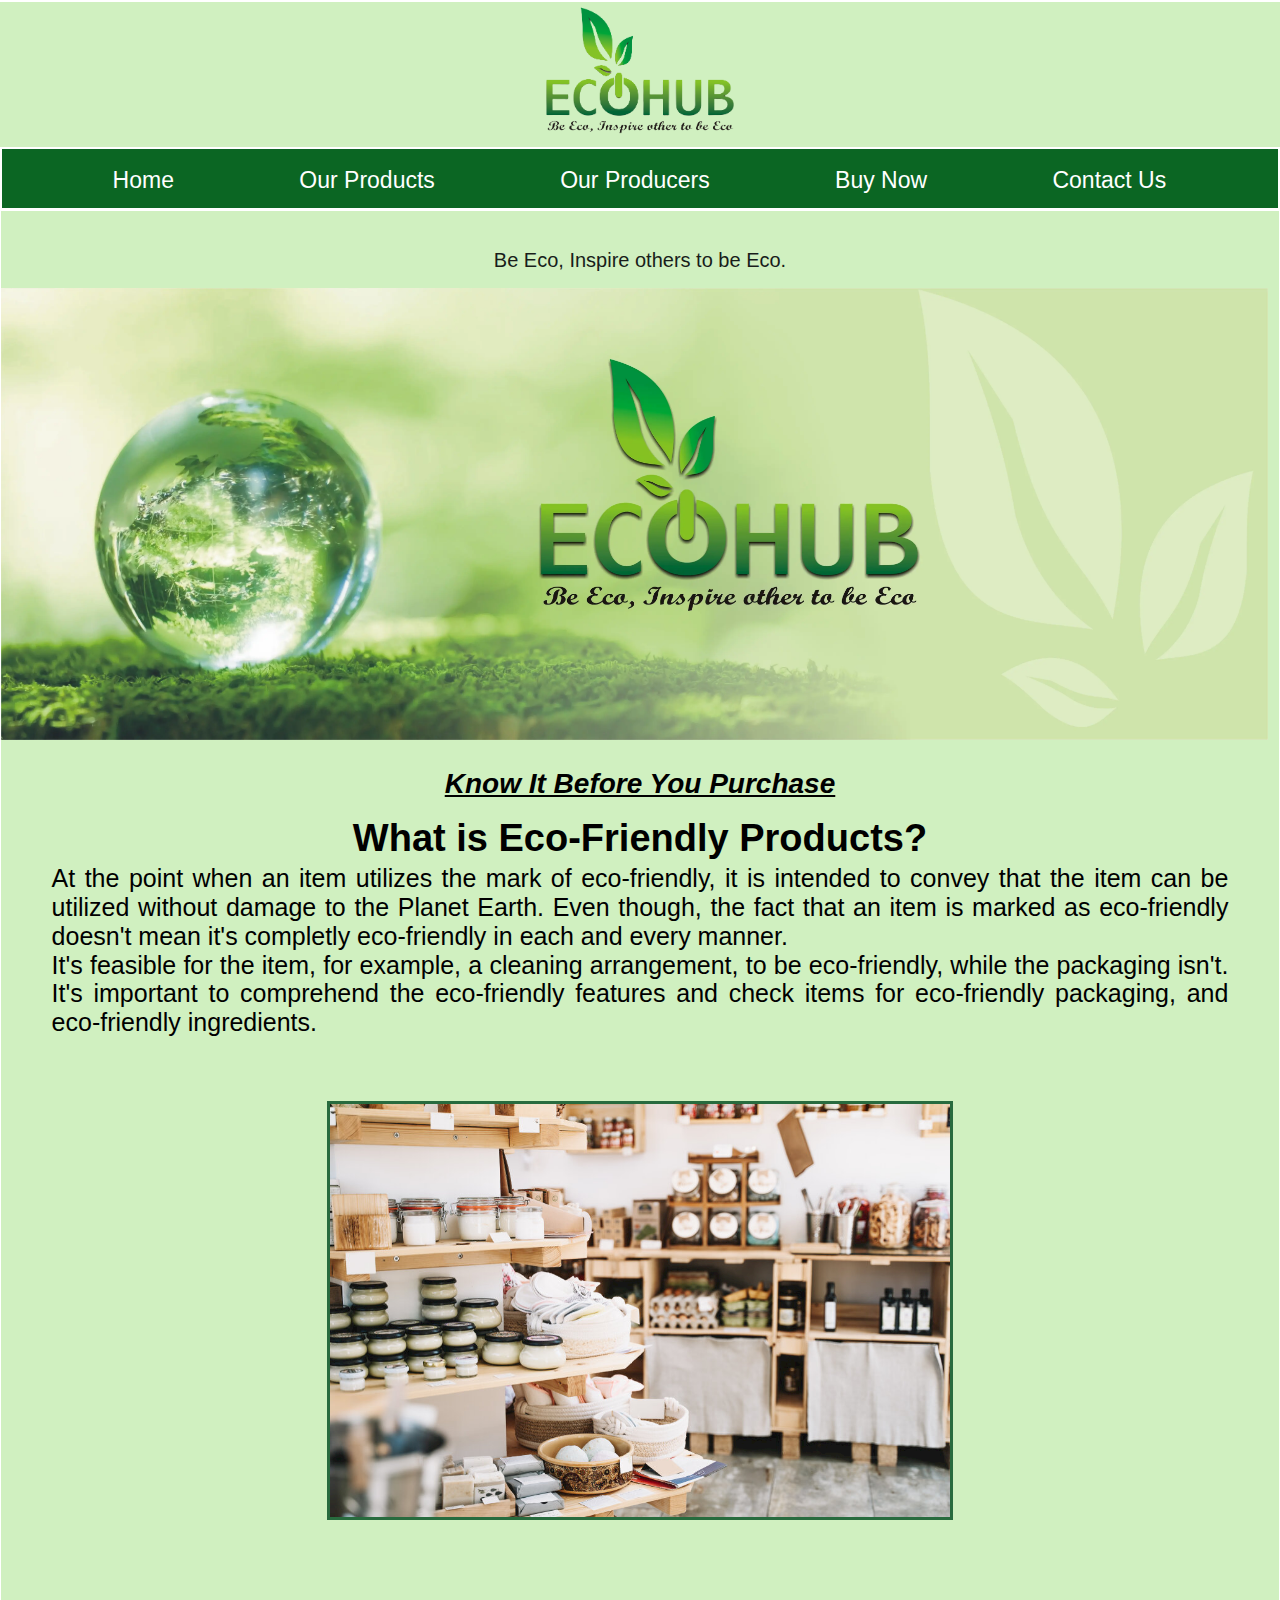
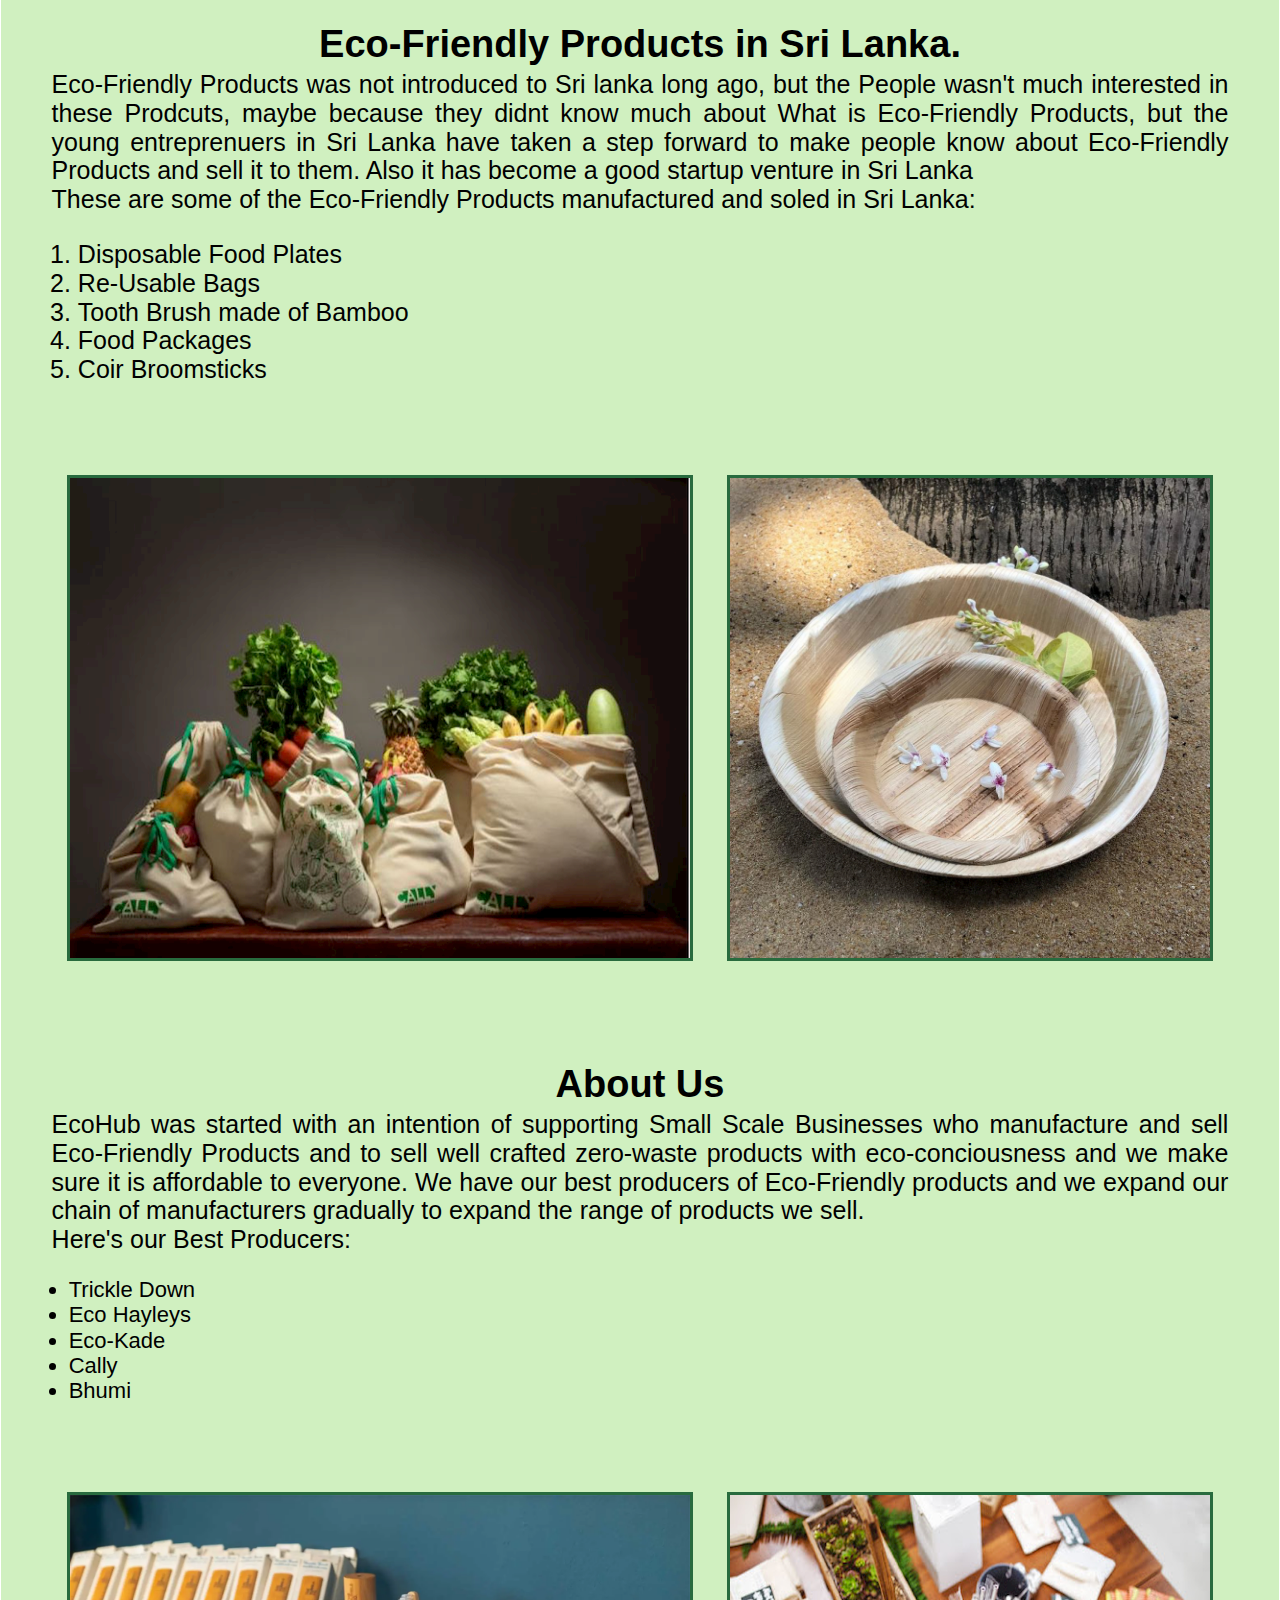
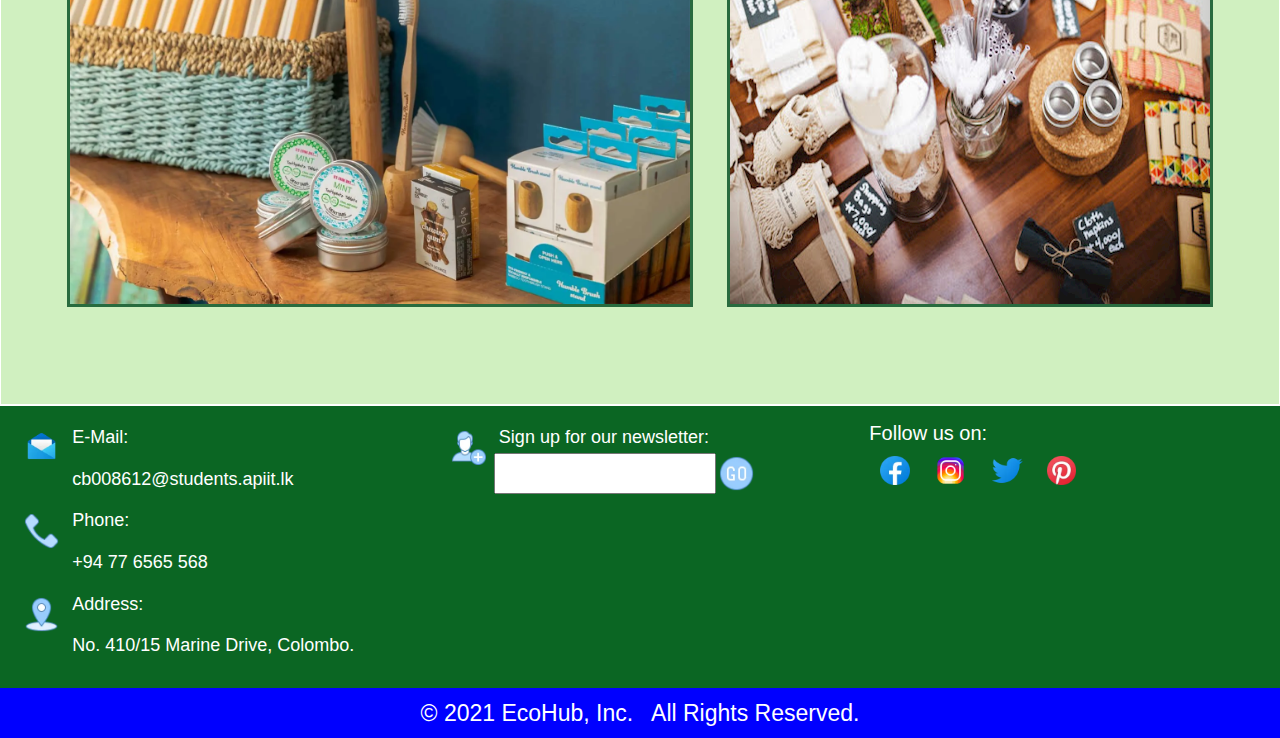
<file: index.html>
<!doctype html>
<html lang="en">
  <head>
    <meta charset="utf-8">
    <meta name="viewport" content="width=device-width, initial-scale=1">
    <meta name="description" content="This site is about Eco-Friendly Products for home needs">
    <title>EcoHub</title>
    <link rel="stylesheet" href="Styling/styles.css">
    <link rel="stylesheet" href="Styling/normalize.css">
    <link rel="apple-touch-icon" sizes="180x180" href="./Images/apple-touch-icon.png">
    <link rel="icon" type="image/png" sizes="32x32" href="./Images/favicon-32x32.png">
    <link rel="icon" type="image/png" sizes="16x16" href="./Images/favicon-16x16.png">
    <link rel="manifest" href="manifest.json">
    <link rel="mask-icon" href="./Images/safari-pinned-tab.svg" color="#1e4c00">
    <link rel="shortcut icon" href="./Images/favicon.ico">
    <meta name="msapplication-TileColor" content="#00a300">
    <meta name="msapplication-config" content="./Images/browserconfig.xml">
    <meta name="theme-color" content="#ffffff">    
  </head>

<body>
    <header>
      <div id="logo">
        <img src="Images/Eco l.png" alt="LogoEcoHub" id="logo">
      </div>        
    </header>
    <nav class="mainNav">
      <ul>
        <li><a href="index.html"><span class="navText">Home</span></a></li>
        <li><a href="products.html"><span class="navText">Our Products</span></a></li>
        <li class="drop_button" >
          <div class="dropdown_nav">
            <a href="producers.html"><span class="navText">Our Producers</span></a>
            <div class="dropdown-box">
              <a href="css1.html">CSS I</a>
              <a href="css2.html">CSS II</a>
            </div>
          </div>
        </li>
        <li><a href="buynow.html"><span class="navText">Buy Now</span></a></li>
        <li><a href="contactUs.html"><span class="navText">Contact Us</span></a></li>
      </ul>
    </nav>
    <section class="container">
      <div class="slogan">
        <label>Be Eco, Inspire others to be Eco.</label>
      </div>
      <div><img src="./Images/Eco original.webp"  class="banner" srcset="./Images/Eco4950.webp 1x, ./Images/Eco5150.webp 2x, ./Images/Eco5350.webp 3x" alt="main banner"></div>
        <h2 id="subhead"><u>Know It Before You Purchase</u></h2>
      <div class="main_container">
        <div class="container">
          <h3 class="sub">What is Eco-Friendly Products?</h3>
          <p class="para">At the point when an item utilizes the mark of eco-friendly, it is intended to convey that the item can be utilized without damage to the Planet Earth. Even though, the fact that an item is marked as eco-friendly doesn't mean it's completly eco-friendly in each and every manner.</p>
          <p class="para">It's feasible for the item, for example, a cleaning arrangement, to be eco-friendly, while the packaging isn't. It's important to comprehend the eco-friendly features and check items for eco-friendly packaging, and eco-friendly ingredients.</p>
          <div class="img_box">
            <img src="./Images/home eco.webp" alt="eco products" class="imgpg">
          </div>
        </div>
      </div>
        <div class="container">
          <h3 class="sub">Eco-Friendly Products in Sri Lanka.</h3>
          <p class="para">Eco-Friendly Products was not introduced to Sri lanka long ago, but the People wasn't much interested in these Prodcuts, maybe because they didnt know much about What is Eco-Friendly Products, but the young entreprenuers in Sri Lanka have taken a step forward to make people know about Eco-Friendly Products and sell it to them. Also it has become a good startup venture in Sri Lanka</p>
          <p class="para">These are some of the Eco-Friendly Products manufactured and soled in Sri Lanka: </p>
          <ol>
            <li>Disposable Food Plates</li>
            <li>Re-Usable Bags</li>
            <li>Tooth Brush made of Bamboo</li>
            <li>Food Packages</li>
            <li>Coir Broomsticks</li>
          </ol>
          <div class="img_box">
            <img src="./Images/reusablebags.webp" alt="eco products sl" class="imgpg">
            <img src="./Images/disposableplates.webp" alt="eco products sl" class="imgpg">
          </div>
        </div>
        <div class="container">
          <h3 class="sub">About Us</h3>
          <p class="para">EcoHub was started with an intention of supporting Small Scale Businesses who manufacture and sell Eco-Friendly Products and to sell well crafted zero-waste products with eco-conciousness and we make sure it is affordable to everyone. We have our best producers of Eco-Friendly products and we expand our chain of manufacturers gradually to expand the range of products we sell.</p>
          <p class="para">Here's our Best Producers: </p>
          <ul>
            <li>Trickle Down</li>
            <li>Eco Hayleys</li>
            <li>Eco-Kade</li>
            <li>Cally</li>
            <li>Bhumi</li>
          </ul>
          <div class="img_box">
            <img src="./Images/eco products.webp" alt="eco products sl" class="imgpg">
            <img src="./Images/eco products1.webp" alt="eco products sl" class="imgpg">
          </div>
        </div>
    </section>
    <footer class="fcontainer">
    <!--Enquiries-->
    <div class="fsub_container">
      <div class="contacts">
        <img src="./Images/email.webp" class="footerdec" alt="email">
            <div class="contacts_sub">
              <p class="ftext">E-Mail: </p>
              <a href="mailto:cb008612@students.apiit.lk" target="blank"><p><span class="ftext">cb008612@students.apiit.lk</span></p></a>
            </div>
      </div>
      <div class="contacts">
        <img src="./Images/phone.webp" class="footerdec" alt="phone">
            <div class="contacts_sub">
              <p class="ftext">Phone: </p>
              <a href="tel:+94776565568"><p><span class="ftext">+94 77 6565 568</span></p></a>
            </div>
      </div>
      <div class="contacts">
        <img src="./Images/address.webp" class="footerdec" alt="address">
          <div class="contacts_sub">
            <p class="ftext">Address: </p>
            <a href="https://www.google.lk/maps/place/Maxence+Apartments/@6.905472,79.8500067,19z/data=!4m5!3m4!1s0x3ae2595da18e6515:0xe7c496a3995bcfba!8m2!3d6.9059141!4d79.8505647" target="blank"><p><span class="ftext">No. 410/15 Marine Drive, Colombo.</span></p></a>
          </div>
      </div>
    </div>
    <!--Sign up form-->
    <div class="fsub_container">
      <div class="contacts">
        <img src="./Images/add-reminder.webp" class="footerdec" alt="reminder">
            <div class="contacts_sub">
              <p class="ftext">Sign up for our newsletter: </p>
              <div class="contacts">
                <input type="email" name="email">
                <input type="image" src="./Images/submit.webp" class="submit_button" alt="Signupbutton">
              </div>
            </div>
      </div>
  </div>
<!--This tag follows on div tag (Social Media)-->
    <div class="fsub_container">
      <div class="follow_us contacts mob_contacts">
        <p class="followtext">Follow us on:</p>
        <div class="icon_seg">
          <a href="https://www.facebook.com" target="blank"><img src="./Images/fb.webp" class="fsocial" alt="fb"></a>
          <a href="https://www.instagram.com" target="blank"><img src="./Images/insta.webp" class="fsocial" alt="instagram"></a>
          <a href="https://twitter.com/twitt_login?lang=en" target="blank"><img src="./Images/twitter.webp" class="fsocial" alt="twitter"></a>
          <a href="https://www.pinterest.com" target="blank"><img src="./Images/pinterest.webp" class="fsocial" alt="pinterest"></a>
        </div>
      </div>
    </div> 
             <!-- 
               <-URL Links Images and Icons->
                1. Pexels -(https://www.pexels.com/)
                2. Pixabay -(https://pixabay.com/)
                3. Flickr -(https://www.flickr.com/)
                4. Getty Images -(https://www.gettyimages.com/resources/embed)
                5. icons8 -(https://icons8.com)
                6. Free Images -(https://www.freeimages.com/)
                7. Unplash -(https://unsplash.com/)
              -->
              <!-- Name: Mohamed Thahir Aashiq Ahmed -->
              <!-- Phone: 077 8989 98 2 -->
    </footer>
      <div class="patent">
        <p>&copy; 2021 EcoHub, Inc. &nbsp; All Rights Reserved.</p>
      </div>
</body>
</file>
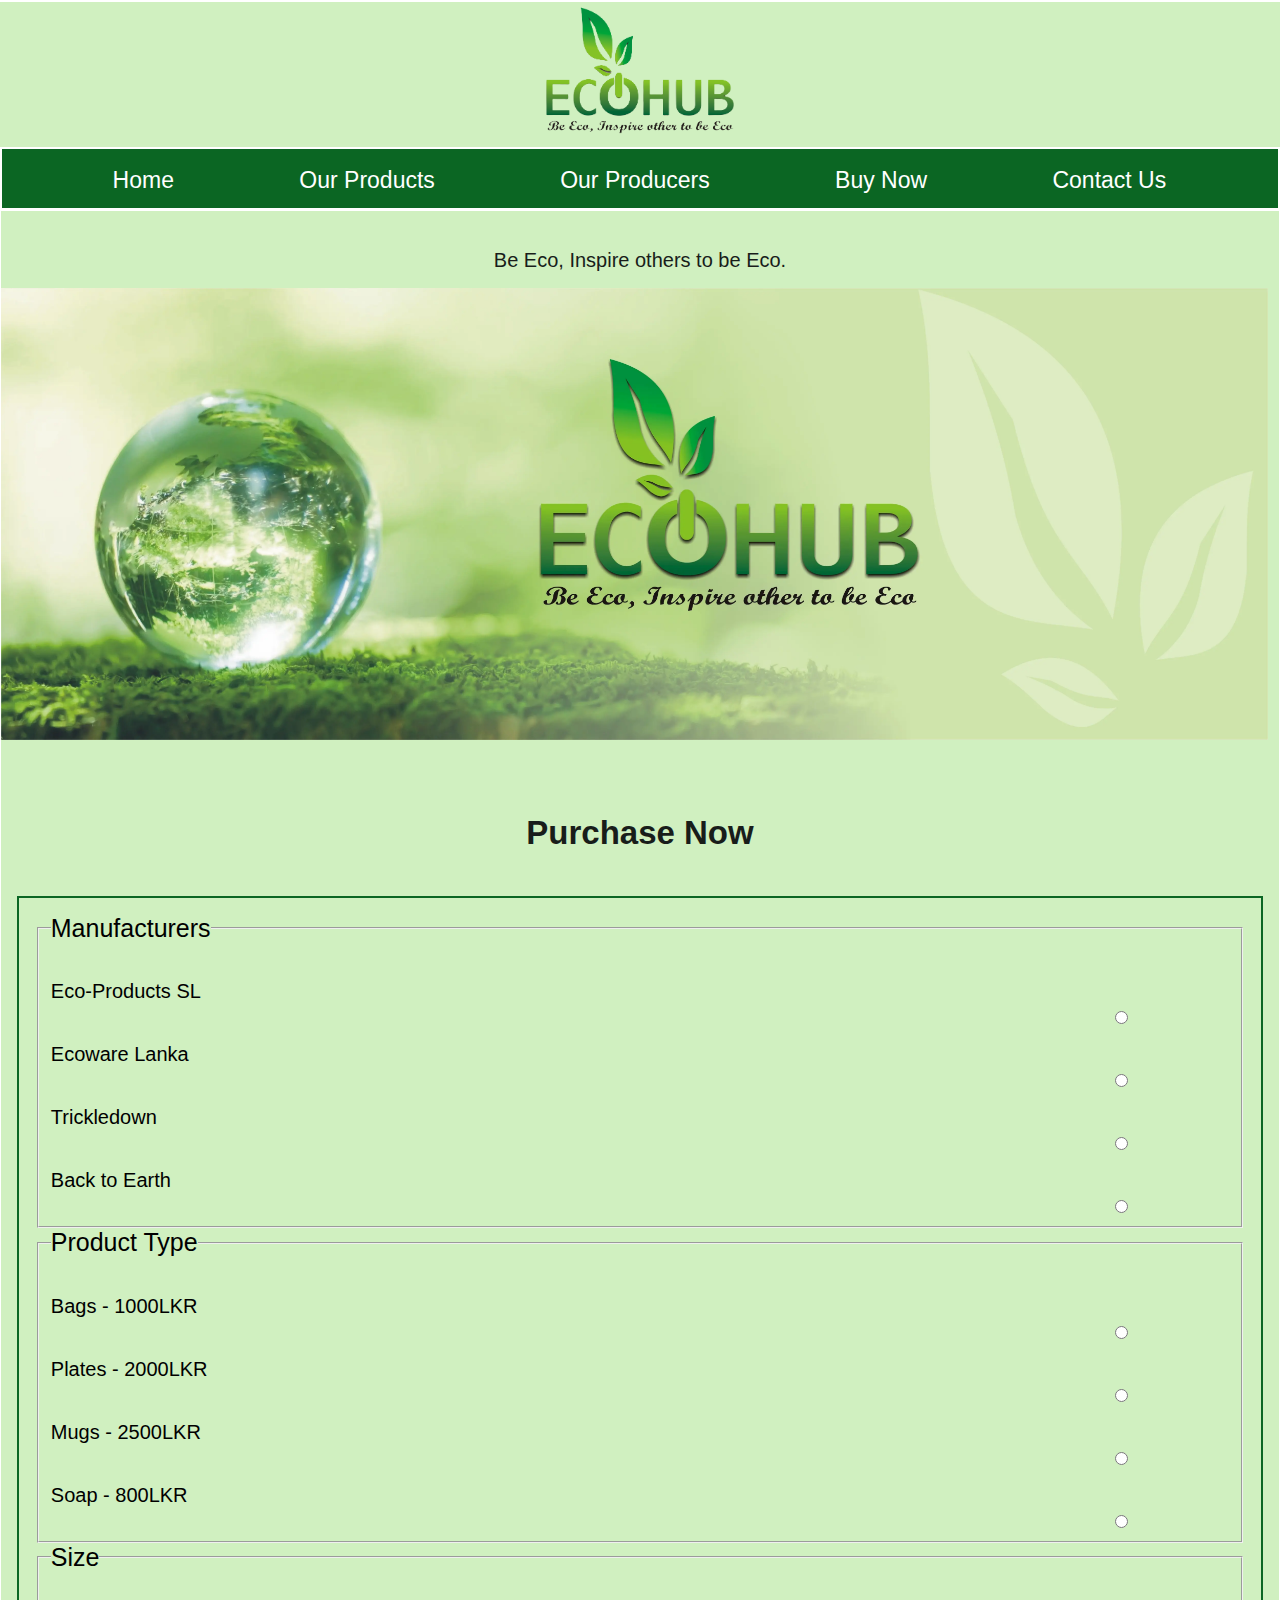
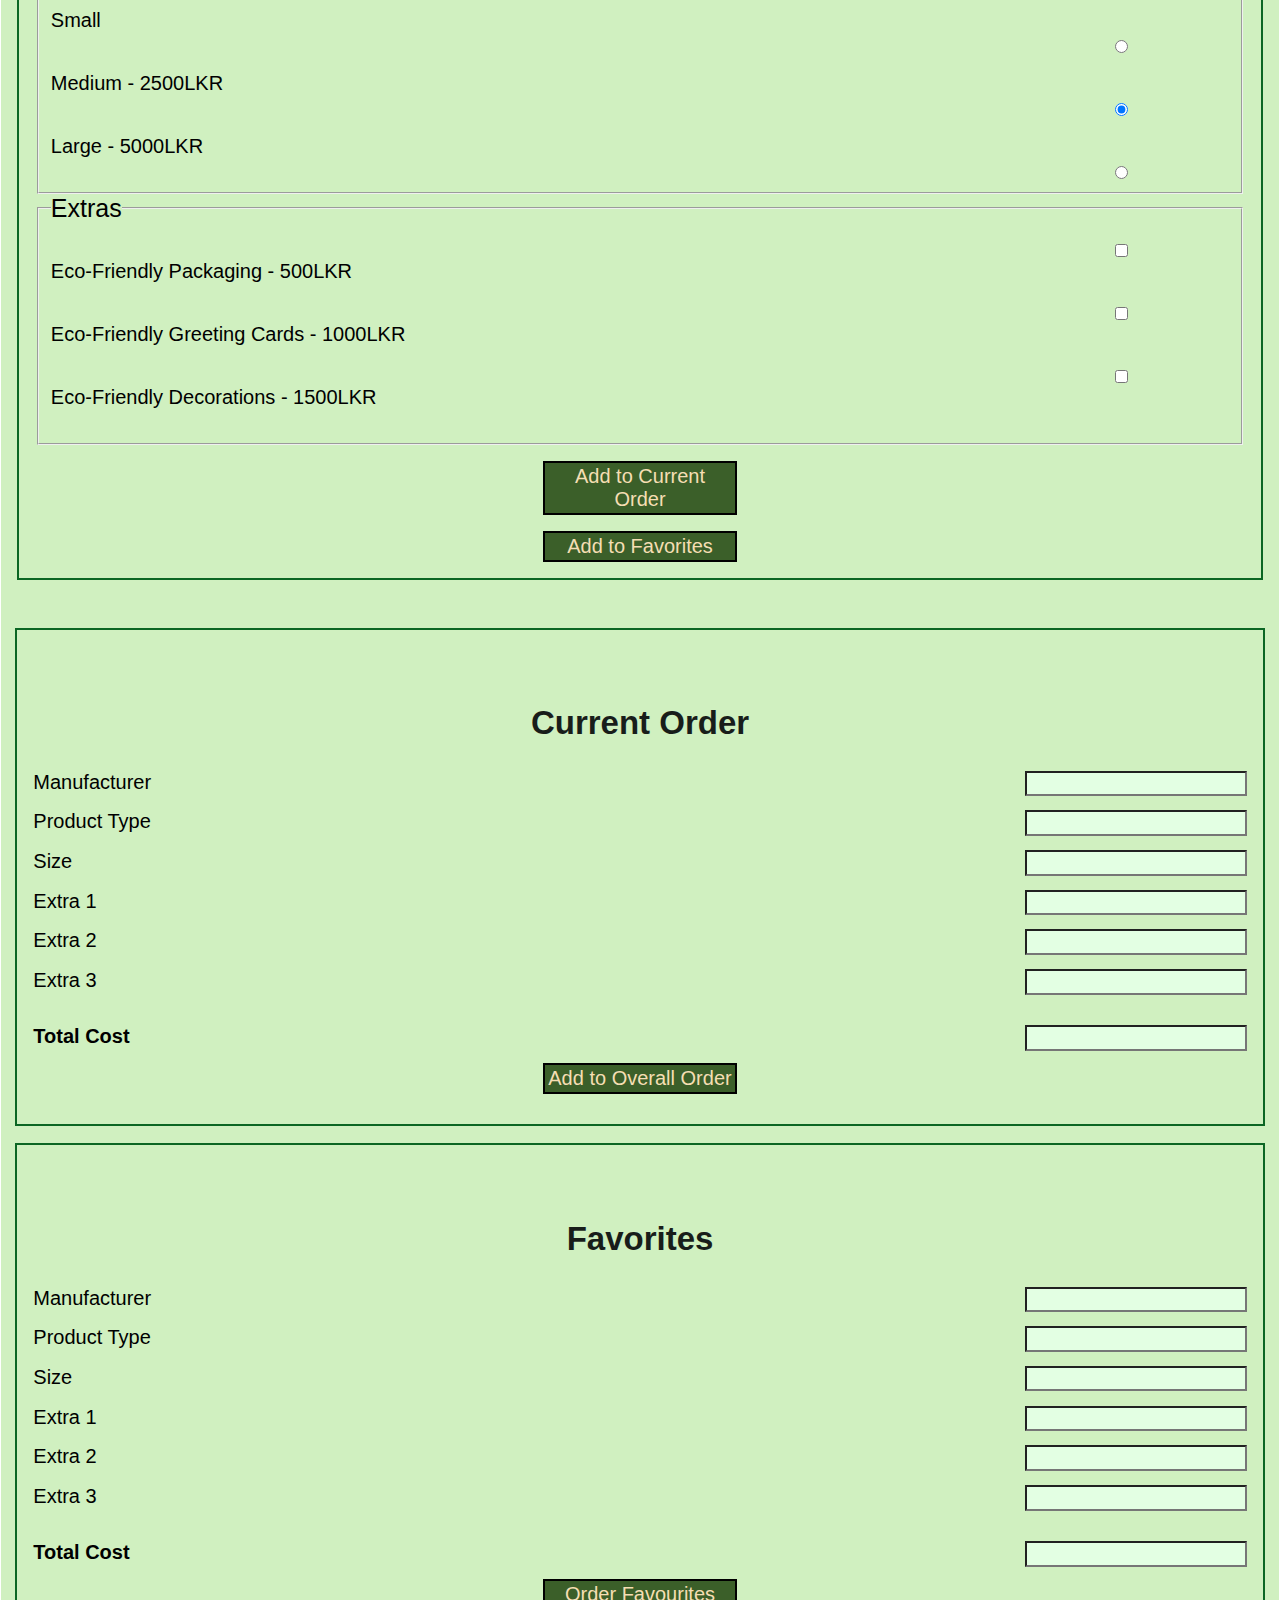
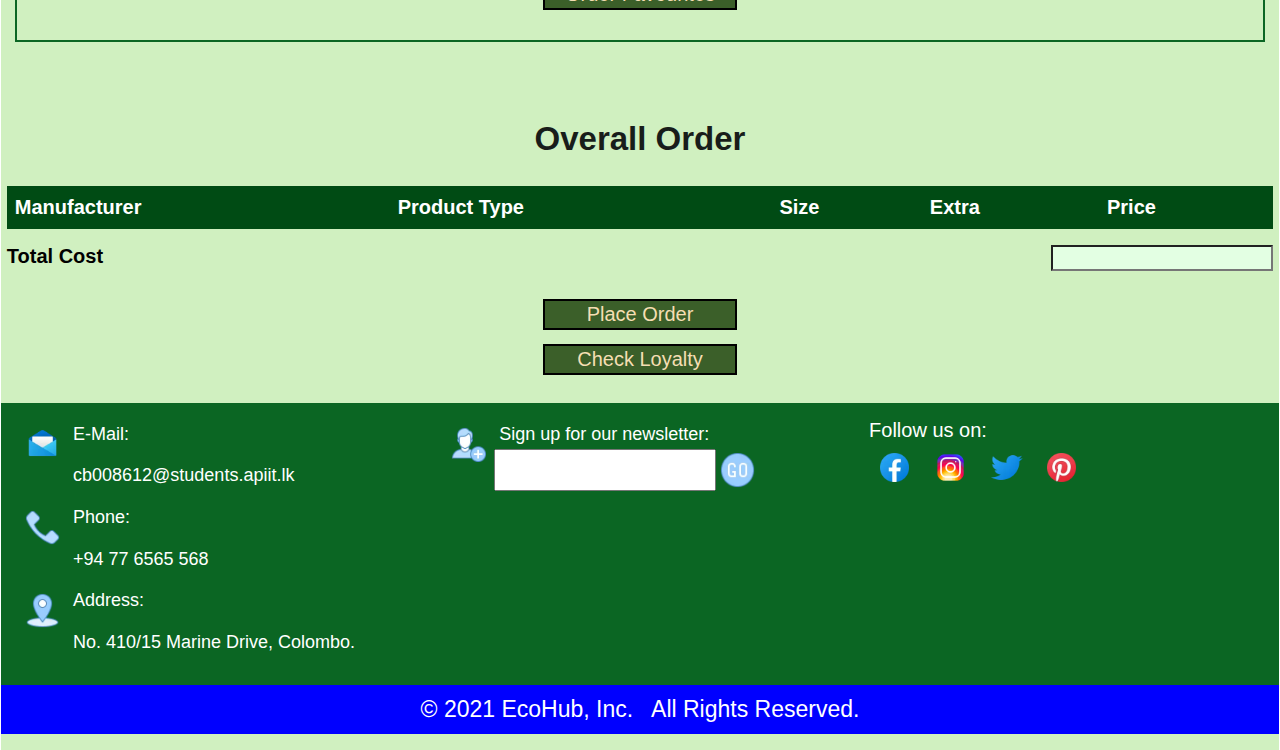
<file: buynow.html>
<!doctype html>
<html lang="en">
  <head>
    <meta charset="utf-8">
    <meta name="viewport" content="width=device-width, initial-scale=1">
    <meta name="description" content="This site is about Eco-Friendly Products for home needs">
    <title>EcoHub</title>
    <link rel="stylesheet" href="Styling/styles.css">
    <link rel="stylesheet" href="Styling/normalize.css">
    <link rel="apple-touch-icon" sizes="180x180" href="./Images/apple-touch-icon.png">
    <link rel="icon" type="image/png" sizes="32x32" href="./Images/favicon-32x32.png">
    <link rel="icon" type="image/png" sizes="16x16" href="./Images/favicon-16x16.png">
    <link rel="manifest" href="manifest.json">
    <link rel="mask-icon" href="./Images/safari-pinned-tab.svg" color="#1e4c00">
    <link rel="shortcut icon" href="./Images/favicon.ico">
    <meta name="msapplication-TileColor" content="#00a300">
    <meta name="msapplication-config" content="./Images/browserconfig.xml">
    <meta name="theme-color" content="#ffffff">    
  </head>
  <body>
    <div>
      <header>
        <div id="logo">
          <img src="Images/Eco l.png" alt="logo" id="logo">
        </div>        
      </header>
      <nav class="mainNav">
        <ul>
        <li><a href="index.html"><span class="navText">Home</span></a></li>
        <li><a href="products.html"><span class="navText">Our Products</span></a></li>
        <li class="drop_button" >
          <div class="dropdown_nav">
            <a href="producers.html"><span class="navText">Our Producers</span></a>
              <div class="dropdown-box">
                <a href="css1.html">CSS I</a>
                <a href="css2.html">CSS II</a>
              </div>
          </div>
        </li>
        <li><a href="buynow.html"><span class="navText">Buy Now</span></a></li>
        <li><a href="contactUs.html"><span class="navText">Contact Us</span></a></li>
        </ul>
      </nav>
        <div class="container">
          <div class="slogan">
            <label>Be Eco, Inspire others to be Eco.</label>
          </div>
          <div><img src="./Images/Eco original.webp"  class="banner" srcset="./Images/Eco4950.webp 1x, ./Images/Eco5150.webp 2x, ./Images/Eco5350.webp 3x" alt="main banner"></div>
          <div class="buynow">
            <div class="container"><h3 class="slogan">Purchase Now</h3></div>
          <form class="fullform">
            <fieldset>
              <legend class="formflex">Manufacturers</legend>
              <p>
                <label>Eco-Products SL</label>
                <input type="radio" id="epsl" name="manufacturers" value="Eco-Products SL">
              </p>
              <p>
                <label>Ecoware Lanka</label>
                <input type="radio" id="ewl" name="manufacturers" value="Ecoware Lanka">
              </p>
              <p>
                <label>Trickledown</label>
                <input type="radio" id="td" name="manufacturers" value="Trickledown">
              </p>
              <p>
                <label>Back to Earth</label>
                <input type="radio" id="bte" name="manufacturers" value="Back to Earth">
              </p>
            </fieldset>
            <fieldset class="formflex">
              <legend>Product Type</legend>
              <p>
                <label>Bags - 1000LKR</label>
                <input type="radio" id="bg" name="products" value="Bags">
              </p>
              <p>
                <label>Plates - 2000LKR</label>
                <input type="radio" id="plt" name="products" value="Plates">
              </p>
              <p>
                <label>Mugs - 2500LKR</label>
                <input type="radio" id="mg" name="products" value="Mugs">
              </p>
              <p>
                <label>Soap - 800LKR</label>
                <input type="radio" id="sp" name="products" value="Soap">
              </p>
            </fieldset>
            <fieldset class="formflex">
              <legend>Size</legend>
              <p>
                <label>Small</label>
                <input type="radio" id="sml" name="size" value="Small">
              </p>
              <p>
                <label>Medium - 2500LKR</label>
                <input type="radio" id="mdm" name="size" value="Medium" checked>
              </p>
              <p>
                <label>Large - 5000LKR</label>
                <input type="radio" id="lrg" name="size" value="Large">
              </p>
            </fieldset>
            <fieldset class="formflex">
              <legend>Extras</legend>
              <p>  
                <input type="checkbox" id="efp" name="ext1" value="Eco-Friendly Packaging">
                <label>Eco-Friendly Packaging - 500LKR</label>   
              </p>
              <p>  
                <input type="checkbox" id="efgc" name="ext2" value="Eco-Friendly Greeting Cards">
                <label>Eco-Friendly Greeting Cards - 1000LKR</label>   
              </p>
              <p>  
                <input type="checkbox" id="efd" name="ext3" value="Eco-Friendly Decorations">
                <label>Eco-Friendly Decorations - 1500LKR</label>   
              </p>
            </fieldset>
            <div class="btnbox">
              <p>
                <button type="reset" name="submit" id="addcurrord" class="btn">Add to Current Order</button>
              </p>                
              <p>
                <button type="reset" name="submit" id="addfav" class="btn">Add to Favorites</button>
              </p>
            </div>
          </form>
          <br>
          <div class="currentorderMain">
            <div class="container"><h3 class="slogan">Current Order</h3></div>
            <div>
              <label>Manufacturer</label>
              <input readonly class="currentbox"type="text" name="manufacCurr" id="manufacCurr">
            </div>
            <br>
            <div>
              <label>Product Type</label>
              <input readonly class="currentbox"type="text" name="prodtypeCurr" id="prodtypeCurr">
            </div>
            <br>
            <div>
              <label>Size</label>
              <input readonly class="currentbox"type="text" name="sizeCurr" id="sizeCurr">
            </div>
            <br>
            <div>
              <label>Extra 1</label>
              <input readonly class="currentbox"type="text" name="extCurr" id="extCurr1">
              <br>
              <br>
              <label>Extra 2</label>
              <input readonly class="currentbox"type="text" name="extCurr" id="extCurr2">
              <br>
              <br>
              <label>Extra 3</label>
              <input readonly class="currentbox"type="text" name="extCurr" id="extCurr3">
            </div>
            <br>
            <br>
              <div>
                <label><b>Total Cost</b></label>
                <input readonly class="currentbox" type="text" name="totalcostcurrent" id="totalcurrent">  
              </div>
            <div class="btnbox">
              <p>
                <button onclick="addRow();" type="reset" name="submit" id="addoverall" class="btn">Add to Overall Order</button>
              </p>                
            </div>
          </div>
          <div class="favouritesMain">
            <div class="container"><h3 class="slogan">Favorites</h3></div>
            <div>
              <label>Manufacturer</label>
              <input readonly class="currentbox" type="text" name="manufacFav" id="manufacFav">
            </div>
            <br>
            <div>
              <label>Product Type</label>
              <input readonly class="currentbox"type="text" name="prodtypeFav" id="prodtypeFav">
            </div>
            <br>
            <div>
              <label>Size</label>
              <input readonly class="currentbox"type="text" name="sizeFav" id="sizeFav">
            </div>
            <br>
            <div>
              <label>Extra 1</label>
              <input readonly class="currentbox"type="text" name="extFav" id="extFav1">
              <br>
              <br>
              <label>Extra 2</label>
              <input readonly class="currentbox"type="text" name="extFav" id="extFav2">
              <br>
              <br>
              <label>Extra 3</label>
              <input readonly class="currentbox"type="text" name="extFav" id="extFav3">
            </div>
            <br>
            <br>  
            <div>
                <label><b>Total Cost</b></label>
                <input readonly class="box" type="text" name="totalcostfav" id="totalfav">  
              </div>
            <div class="btnbox">
              <p>
                <button onclick="addfavRow(); " type="reset" name="submit" id="ordfav" class="btn">Order Favourites</button>
              </p>
            </div>
          </div>
          <div class="overallorderMain">
            <div class="container"><h3 class="slogan">Overall Order</h3></div>
              <table class="prod_table" id="overallOrderTable">
                  <tr>
                    <th>Manufacturer</th>
                    <th>Product Type</th>
                    <th>Size</th>
                    <th>Extra</th>
                    <th>Price</th>
                  </tr>
                <!-- <tbody>

                </tbody> -->
              </table>
              <br>
            <div>
              <label><b>Total Cost</b></label>
              <input readonly class="box" type="text" name="totalcost" id="total">  
            </div>
            <br>
            <div class="btnbox">
              <p>
                <button type="reset" name="submit" id="plcord" class="btn">Place Order</button>
              </p>  
              <p>
                <button type="reset" name="submit" id="loybtn" class="btn">Check Loyalty</button>
              </p>  
            </div>
          </div>
          </div>
          <!--FOOTER-->
          <footer class="fcontainer">
            <!--Enquiries-->
            <div class="fsub_container">
              <div class="contacts">
                <img src="./Images/email.webp" class="footerdec" alt="email">
                    <div class="contacts_sub">
                      <p class="ftext">E-Mail: </p>
                      <a href="mailto:cb008612@students.apiit.lk" target="blank"><p><span class="ftext">cb008612@students.apiit.lk</span></p></a>
                    </div>
              </div>
              <div class="contacts">
                <img src="./Images/phone.webp" class="footerdec" alt="phone">
                    <div class="contacts_sub">
                      <p class="ftext">Phone: </p>
                      <a href="tel:+94776565568"><p><span class="ftext">+94 77 6565 568</span></p></a>
                    </div>
              </div>
              <div class="contacts">
                <img src="./Images/address.webp" class="footerdec" alt="address">
                  <div class="contacts_sub">
                    <p class="ftext">Address: </p>
                    <a href="https://www.google.lk/maps/place/Maxence+Apartments/@6.905472,79.8500067,19z/data=!4m5!3m4!1s0x3ae2595da18e6515:0xe7c496a3995bcfba!8m2!3d6.9059141!4d79.8505647" target="blank"><p><span class="ftext">No. 410/15 Marine Drive, Colombo.</span></p></a>
                  </div>
              </div>
            </div>
            <!--Sign up form-->
            <div class="fsub_container">
              <div class="contacts">
                <img src="./Images/add-reminder.webp" class="footerdec" alt="reminder">
                    <div class="contacts_sub">
                      <p class="ftext">Sign up for our newsletter: </p>
                      <div class="contacts">
                        <input type="email" name="email">
                        <input type="image" src="./Images/submit.webp" class="submit_button" alt="Signupbutton">
                      </div>
                    </div>
              </div>
          </div>
        <!--This tag follows on div tag (Social Media)-->
            <div class="fsub_container">
              <div class="follow_us contacts mob_contacts">
                <p class="followtext">Follow us on:</p>
                <div class="icon_seg">
                  <a href="https://www.facebook.com" target="blank"><img src="./Images/fb.webp" class="fsocial" alt="fb"></a>
                  <a href="https://www.instagram.com" target="blank"><img src="./Images/insta.webp" class="fsocial" alt="instagram"></a>
                  <a href="https://twitter.com/twitt_login?lang=en" target="blank"><img src="./Images/twitter.webp" class="fsocial" alt="twitter"></a>
                  <a href="https://www.pinterest.com" target="blank"><img src="./Images/pinterest.webp" class="fsocial" alt="pinterest"></a>
                </div>
              </div>
            </div> 
                     <!-- 
                       <-URL Links Images and Icons->
                        1. Pexels -(https://www.pexels.com/)
                        2. Pixabay -(https://pixabay.com/)
                        3. Flickr -(https://www.flickr.com/)
                        4. Getty Images -(https://www.gettyimages.com/resources/embed)
                        5. icons8 -(https://icons8.com)
                        6. Free Images -(https://www.freeimages.com/)
                        7. Unplash -(https://unsplash.com/)
                      -->
                      <!-- Name: Mohamed Thahir Aashiq Ahmed -->
                      <!-- Phone: 077 8989 98 2 -->
            </footer>
              <div class="patent">
                <p>&copy; 2021 EcoHub, Inc. &nbsp; All Rights Reserved.</p>
              </div>
        <script src="./Scripts/main.js"></script>
        </body>
</file>
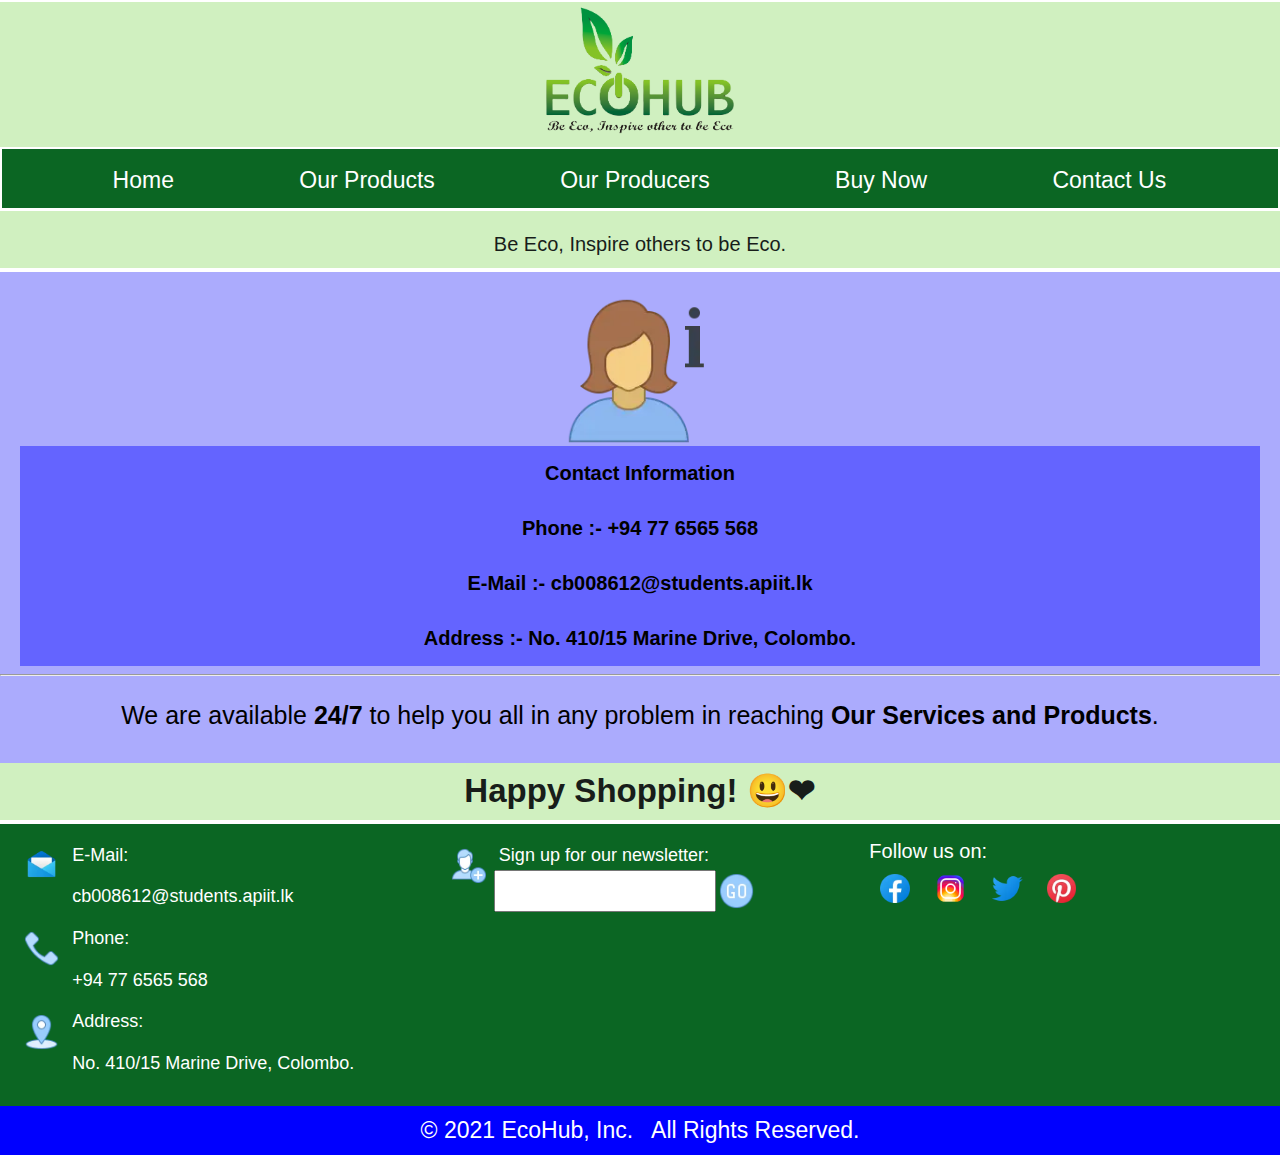
<file: contactUs.html>
<!doctype html>
<html lang="en">
  <head>
    <meta charset="utf-8">
    <meta name="viewport" content="width=device-width, initial-scale=1">
    <meta name="description" content="This site is about Eco-Friendly Products for home needs">
    <title>EcoHub</title>
    <link rel="stylesheet" href="Styling/styles.css">
    <link rel="stylesheet" href="Styling/normalize.css">
    <link rel="apple-touch-icon" sizes="180x180" href="./Images/apple-touch-icon.png">
    <link rel="icon" type="image/png" sizes="32x32" href="./Images/favicon-32x32.png">
    <link rel="icon" type="image/png" sizes="16x16" href="./Images/favicon-16x16.png">
    <link rel="manifest" href="manifest.json">
    <link rel="mask-icon" href="./Images/safari-pinned-tab.svg" color="#1e4c00">
    <link rel="shortcut icon" href="./Images/favicon.ico">
    <meta name="msapplication-TileColor" content="#00a300">
    <meta name="msapplication-config" content="./Images/browserconfig.xml">
    <meta name="theme-color" content="#ffffff">    
  </head>
<body>
  <div>
    <header>
      <div id="logo">
        <img src="Images/Eco l.png" alt="logo" id="logo">
      </div>        
    </header>
    <nav class="mainNav">
      <ul>
      <li><a href="index.html"><span class="navText">Home</span></a></li>
      <li><a href="products.html"><span class="navText">Our Products</span></a></li>
      <li class="drop_button" >
        <div class="dropdown_nav">
          <a href="producers.html"><span class="navText">Our Producers</span></a>
            <div class="dropdown-box">
              <a href="css1.html">CSS I</a>
              <a href="css2.html">CSS II</a>
            </div>
        </div>
      </li>
      <li><a href="buynow.html"><span class="navText">Buy Now</span></a></li>
      <li><a href="contactUs.html"><span class="navText">Contact Us</span></a></li>
      </ul>
  </nav>
      <div class="slogan">
        <label>Be Eco, Inspire others to be Eco.</label>
      </div>
    <section class="contactBg">
        <img src="./Images/contact us main.webp" alt="contact icon" class="contact_I">
          <div>
            <div class="cont_info_container">
              <h3 class="cont_info">Contact Information</h3>
              <p class="cont_info">Phone :- +94 77 6565 568</p>
              <p class="cont_info">E-Mail :- cb008612@students.apiit.lk</p>
              <p class="cont_info">Address :- No. 410/15 Marine Drive, Colombo.</p>
            </div>
              <hr class="hrm">
              <p class="para_cont">We are available <b>24/7</b> to help you all in any problem in reaching <b>Our Services and Products</b>.</p>
              <p class="slogan"><b>Happy Shopping! &#x1F603;&#x2764;</b></p>
          </div>
    </section>
    <footer class="fcontainer">
      <div class="fsub_container">
        <div class="contacts">
          <img src="./Images/email.webp" class="footerdec" alt="email">
              <div class="contacts_sub">
                <p class="ftext">E-Mail: </p>
                <a href="mailto:cb008612@students.apiit.lk" target="blank"><p><span class="ftext">cb008612@students.apiit.lk</span></p></a>
              </div>
        </div>
        <div class="contacts">
          <img src="./Images/phone.webp" class="footerdec" alt="phone">
              <div class="contacts_sub">
                <p class="ftext">Phone: </p>
                <a href="tel:+94776565568"><p><span class="ftext">+94 77 6565 568</span></p></a>
              </div>
        </div>
        <div class="contacts">
          <img src="./Images/address.webp" class="footerdec" alt="address">
            <div class="contacts_sub">
              <p class="ftext">Address: </p>
              <a href="https://www.google.lk/maps/place/Maxence+Apartments/@6.905472,79.8500067,19z/data=!4m5!3m4!1s0x3ae2595da18e6515:0xe7c496a3995bcfba!8m2!3d6.9059141!4d79.8505647" target="blank"><p><span class="ftext">No. 410/15 Marine Drive, Colombo.</span></p></a>
            </div>
        </div>
      </div>
      <!--Sign up form-->
      <div class="fsub_container">
        <div class="contacts">
          <img src="./Images/add-reminder.webp" class="footerdec" alt="reminder">
              <div class="contacts_sub">
                <p class="ftext">Sign up for our newsletter: </p>
                <div class="contacts">
                  <input type="email" name="email">
                  <input type="image" src="./Images/submit.webp" class="submit_button" alt="Signupbutton">
                </div>
              </div>
        </div>
    </div>
  <!--This tag follows on div tag (Social Media)-->
      <div class="fsub_container">
        <div class="follow_us contacts mob_contacts">
          <p class="followtext">Follow us on:</p>
          <div class="icon_seg">
            <a href="https://www.facebook.com" target="blank"><img src="./Images/fb.webp" class="fsocial" alt="fb"></a>
            <a href="https://www.instagram.com" target="blank"><img src="./Images/insta.webp" class="fsocial" alt="instagram"></a>
            <a href="https://twitter.com/twitt_login?lang=en" target="blank"><img src="./Images/twitter.webp" class="fsocial" alt="twitter"></a>
            <a href="https://www.pinterest.com" target="blank"><img src="./Images/pinterest.webp" class="fsocial" alt="pinterest"></a>
          </div>
        </div>
      </div> 
               <!-- 
                 <-URL Links Images and Icons->
                  1. Pexels -(https://www.pexels.com/)
                  2. Pixabay -(https://pixabay.com/)
                  3. Flickr -(https://www.flickr.com/)
                  4. Getty Images -(https://www.gettyimages.com/resources/embed)
                  5. icons8 -(https://icons8.com)
                  6. Free Images -(https://www.freeimages.com/)
                  7. Unplash -(https://unsplash.com/)
                -->
                <!-- Name: Mohamed Thahir Aashiq Ahmed -->
                <!-- Phone: 077 8989 98 2 -->
      </footer>
        <div class="patent">
          <p>&copy; 2021 EcoHub, Inc. &nbsp; All Rights Reserved.</p>
        </div>
  </body>
</file>
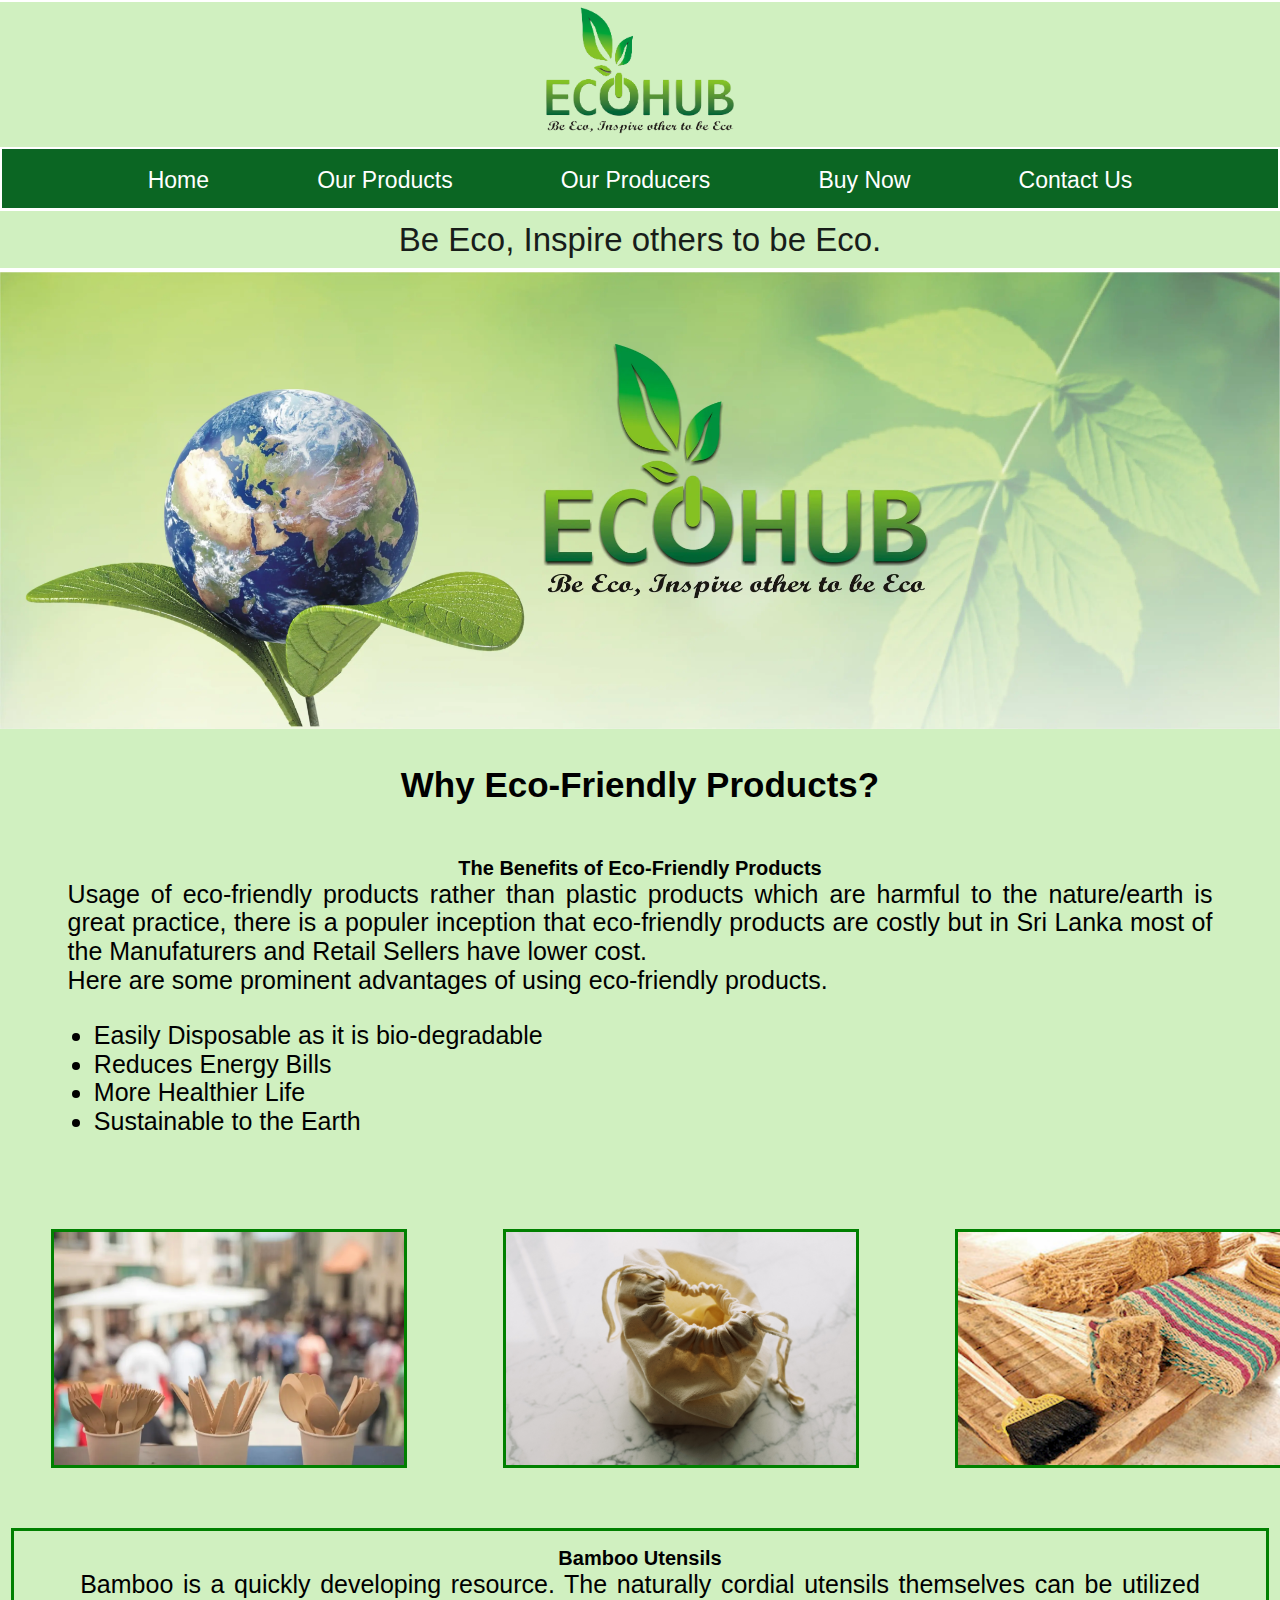
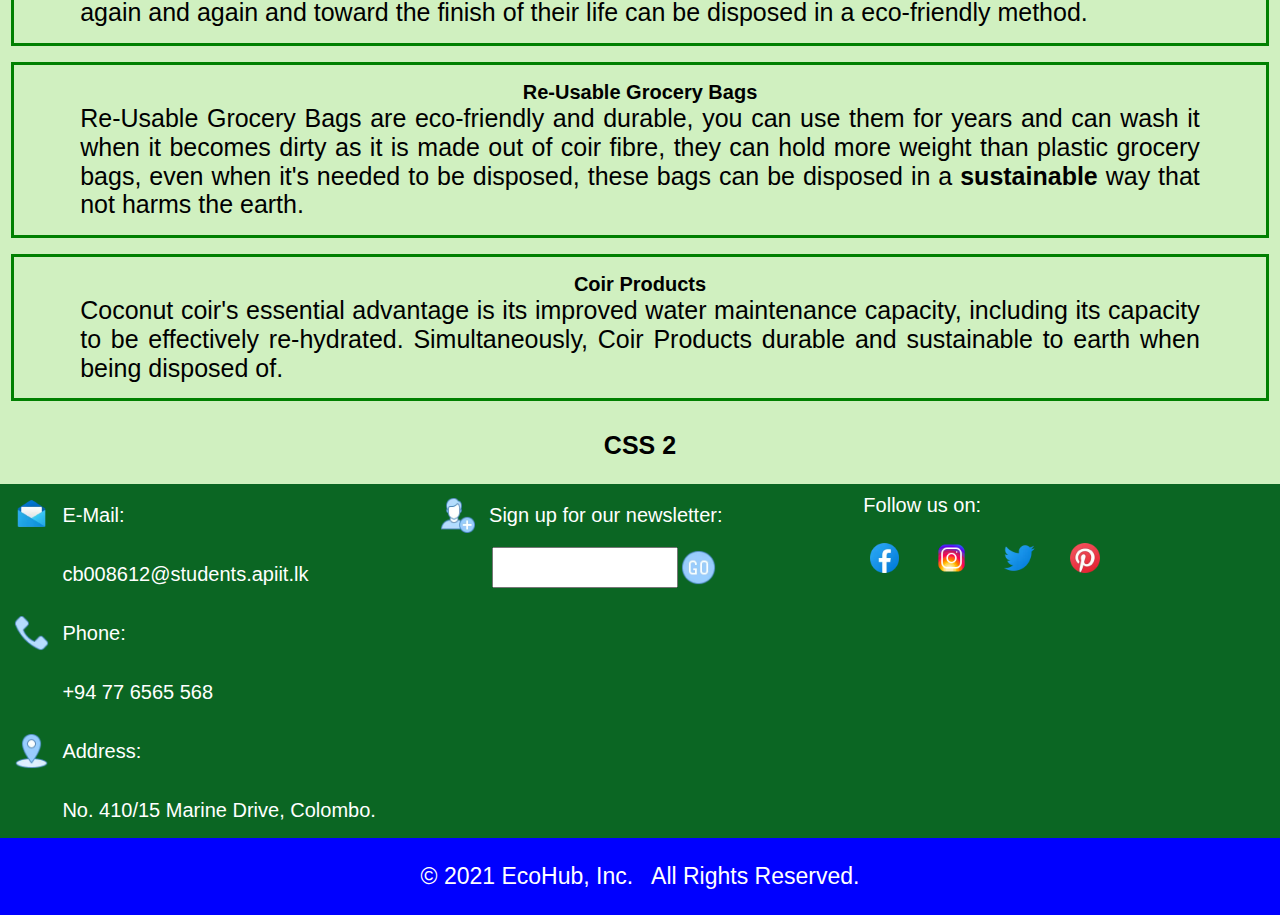
<file: css1.html>
<!doctype html>
<html lang="en">
  <head>
    <meta charset="utf-8">
    <meta name="viewport" content="width=device-width, initial-scale=1">
    <meta name="description" content="This site is about Eco-Friendly Products for home needs">
    <title>EcoHub</title>
    <link rel="stylesheet" href="Styling/css1.css">
    <link rel="stylesheet" href="Styling/normalize.css">
    <link rel="apple-touch-icon" sizes="180x180" href="./Images/apple-touch-icon.png">
    <link rel="icon" type="image/png" sizes="32x32" href="./Images/favicon-32x32.png">
    <link rel="icon" type="image/png" sizes="16x16" href="./Images/favicon-16x16.png">
    <link rel="manifest" href="manifest.json">
    <link rel="mask-icon" href="./Images/safari-pinned-tab.svg" color="#1e4c00">
    <link rel="shortcut icon" href="./Images/favicon.ico">
    <meta name="msapplication-TileColor" content="#00a300">
    <meta name="msapplication-config" content="./Images/browserconfig.xml">
    <meta name="theme-color" content="#ffffff">    
  </head>

  <body>
    <div>
      <header>
        <div id="logo">
          <img src="Images/Eco l.png" alt="logo" id="logo">
        </div>        
      </header>
      <nav class="mainNav">
        <ul>
        <li><a href="index.html"><span class="navText">Home</span></a></li>
        <li><a href="products.html"><span class="navText">Our Products</span></a></li>
        <li class="drop_button" >
          <div class="dropdown_nav">
            <a href="producers.html"><span class="navText">Our Producers</span></a>
              <div class="dropdown-box">
                <a href="css1.html">CSS I</a>
                <a href="css2.html">CSS II</a>
              </div>
          </div>
        </li>
        <li><a href="buynow.html"><span class="navText">Buy Now</span></a></li>
        <li><a href="contactUs.html"><span class="navText">Contact Us</span></a></li>
        </ul>
    </nav>
        <div class="slogan">
          <label>Be Eco, Inspire others to be Eco.</label>
        </div>
            <img src="./Images/bannermob.webp" class="cssbanner" srcset="./Images/Ecoo4950.webp 1x, ./Images/Ecoo5150.webp 2x, ./Images/Ecoo5350.webp 3x" alt="main banner">
        <div class="main_container">
            <h2 id="main_head">Why Eco-Friendly Products?</h2>
          <section class="container">
            <div>
                <h4 class="heading">The Benefits of Eco-Friendly Products</h4>
                <p class="parag">Usage of eco-friendly products rather than plastic products which are harmful to the nature/earth is great practice, there is a populer inception that eco-friendly products are costly but in Sri Lanka most of the Manufaturers and Retail Sellers have lower cost.</p>
            </div>
            <div>
                <p class="parag">Here are some prominent advantages of using eco-friendly products.</p>
                <ul class="parag">
                    <li>Easily Disposable as it is bio-degradable</li>
                    <li>Reduces Energy Bills</li>
                    <li>More Healthier Life</li>
                    <li>Sustainable to the Earth</li>
                </ul>
            </div>
        </section>
        <div class="main_container">
          <section class="flex_container">
            <a href="#bamboo"><img src="./Images/bamboo utensils.webp" alt="bamboo"></a>
            <a href="#grobags"><img src="./Images/cssgrobags.webp" alt="grocery bags"></a>
            <a href="#coir"><img src="./Images/csscoir.webp" alt="coir products"></a>
          </section>
        </div>
        <section class="main_container">
            <div id="bamboo">
              <div class="desc_box">
                <h5 class="heading">Bamboo Utensils</h5>
                    <p class="parag">Bamboo is a quickly developing resource. The naturally cordial utensils themselves can be utilized again and again and toward the finish of their life can be disposed in a eco-friendly method.</p>
              </div>
            </div>

            <div id="grobags">
              <div class="desc_box">
                <h5 class="heading">Re-Usable Grocery Bags</h5>
                    <p class="parag">Re-Usable Grocery Bags are eco-friendly and durable, you can use them for years and can wash it when it becomes dirty as it is made out of coir fibre, they can hold more weight than plastic grocery bags, even when it's needed to be disposed, these bags can be disposed in a <b>sustainable</b> way that not harms the earth.</p>
              </div>
            </div>

            <div id="coir">
              <div class="desc_box">
                <h5 class="heading">Coir Products</h5>
                    <p class="parag">Coconut coir's essential advantage is its improved water maintenance capacity, including its capacity to be effectively re-hydrated. Simultaneously, Coir Products durable and sustainable to earth when being disposed of.</p>
              </div>
            </div>
            <div>
              <a href="css2.html"><h4><span class="cssLink">CSS 2</span></h4></a>
            </div>
        </section>
        </div>
        <footer class="fcontainer">
          <!--Enquiries-->
              <!--Enquiries-->
              <div class="fsub_container">
                <div class="contacts">
                  <img src="./Images/email.webp" class="footerdec" alt="email">
                  <div class="contacts_sub">
                    <p class="ftext">E-Mail: </p>
                    <a href="mailto:cb008612@students.apiit.lk" target="blank"><p><span class="ftext">cb008612@students.apiit.lk</span></p></a>
                  </div>
                </div>
                <div class="contacts">
                  <img src="./Images/phone.webp" class="footerdec" alt="phone">
                  <div class="contacts_sub">
                    <p class="ftext">Phone: </p>
                    <a href="tel:+94776565568"><p><span class="ftext">+94 77 6565 568</span></p></a>
                  </div>
                </div>
                <div class="contacts">
                  <img src="./Images/address.webp" class="footerdec" alt="address">
                  <div class="contacts_sub">
                    <p class="ftext">Address: </p>
                    <a href="https://www.google.lk/maps/place/Maxence+Apartments/@6.905472,79.8500067,19z/data=!4m5!3m4!1s0x3ae2595da18e6515:0xe7c496a3995bcfba!8m2!3d6.9059141!4d79.8505647" target="blank"><p><span class="ftext">No. 410/15 Marine Drive, Colombo.</span></p></a>
                  </div>
                </div>
                </div>
              <!--Sign up form-->
              <div class="fsub_container">
                
                <div class="contacts">
                    <img src="./Images/add-reminder.webp" class="footerdec" alt="reminder">
                  <div class="contacts_sub">
                    <p class="ftext">Sign up for our newsletter: </p>
                    <div class="contacts">
                      <input type="email" name="email">
                      <input type="image" src="./Images/submit.webp" class="submit_button">
                    </div>
                  </div>
                </div>
              </div>
          <!--This tag follows on div tag (Social Media)-->
        <div class="fsub_container">
          <div class="follow_us contacts mob_contacts">
            <p class="followtext">Follow us on:</p>
            <div class="icon_seg">
              <a href="https://www.facebook.com" target="blank"><img src="./Images/fb.webp" class="fsocial" alt="fb"></a>
              <a href="https://www.instagram.com" target="blank"><img src="./Images/insta.webp" class="fsocial" alt="instagram"></a>
              <a href="https://twitter.com/twitt_login?lang=en" target="blank"><img src="./Images/twitter.webp" class="fsocial" alt="twitter"></a>
              <a href="https://www.pinterest.com" target="blank"><img src="./Images/pinterest.webp" class="fsocial" alt="pinterest"></a>
            </div>
            </div>
         </div> 
             <!-- 
               <-URL Links Images and Icons->
                1. Pexels -https://www.pexels.com/)
                2. Pixabay -https://pixabay.com/)
                3. Flickr -https://www.flickr.com/)
                4. Getty Images -https://www.gettyimages.com/resources/embed)
                5. icons8 -https://icons8.com)
                6. Free Images -https://www.freeimages.com/)
                7. Unplash -https://unsplash.com/)
              -->
              <!-- Name: Mohamed Thahir Aashiq Ahmed -->
              <!-- Phone: 077 8989 98 2 -->         
      </footer>
      <div class="patent">
        <p>&copy; 2021 EcoHub, Inc. &nbsp; All Rights Reserved.</p>
      </div>
    </body>
</file>
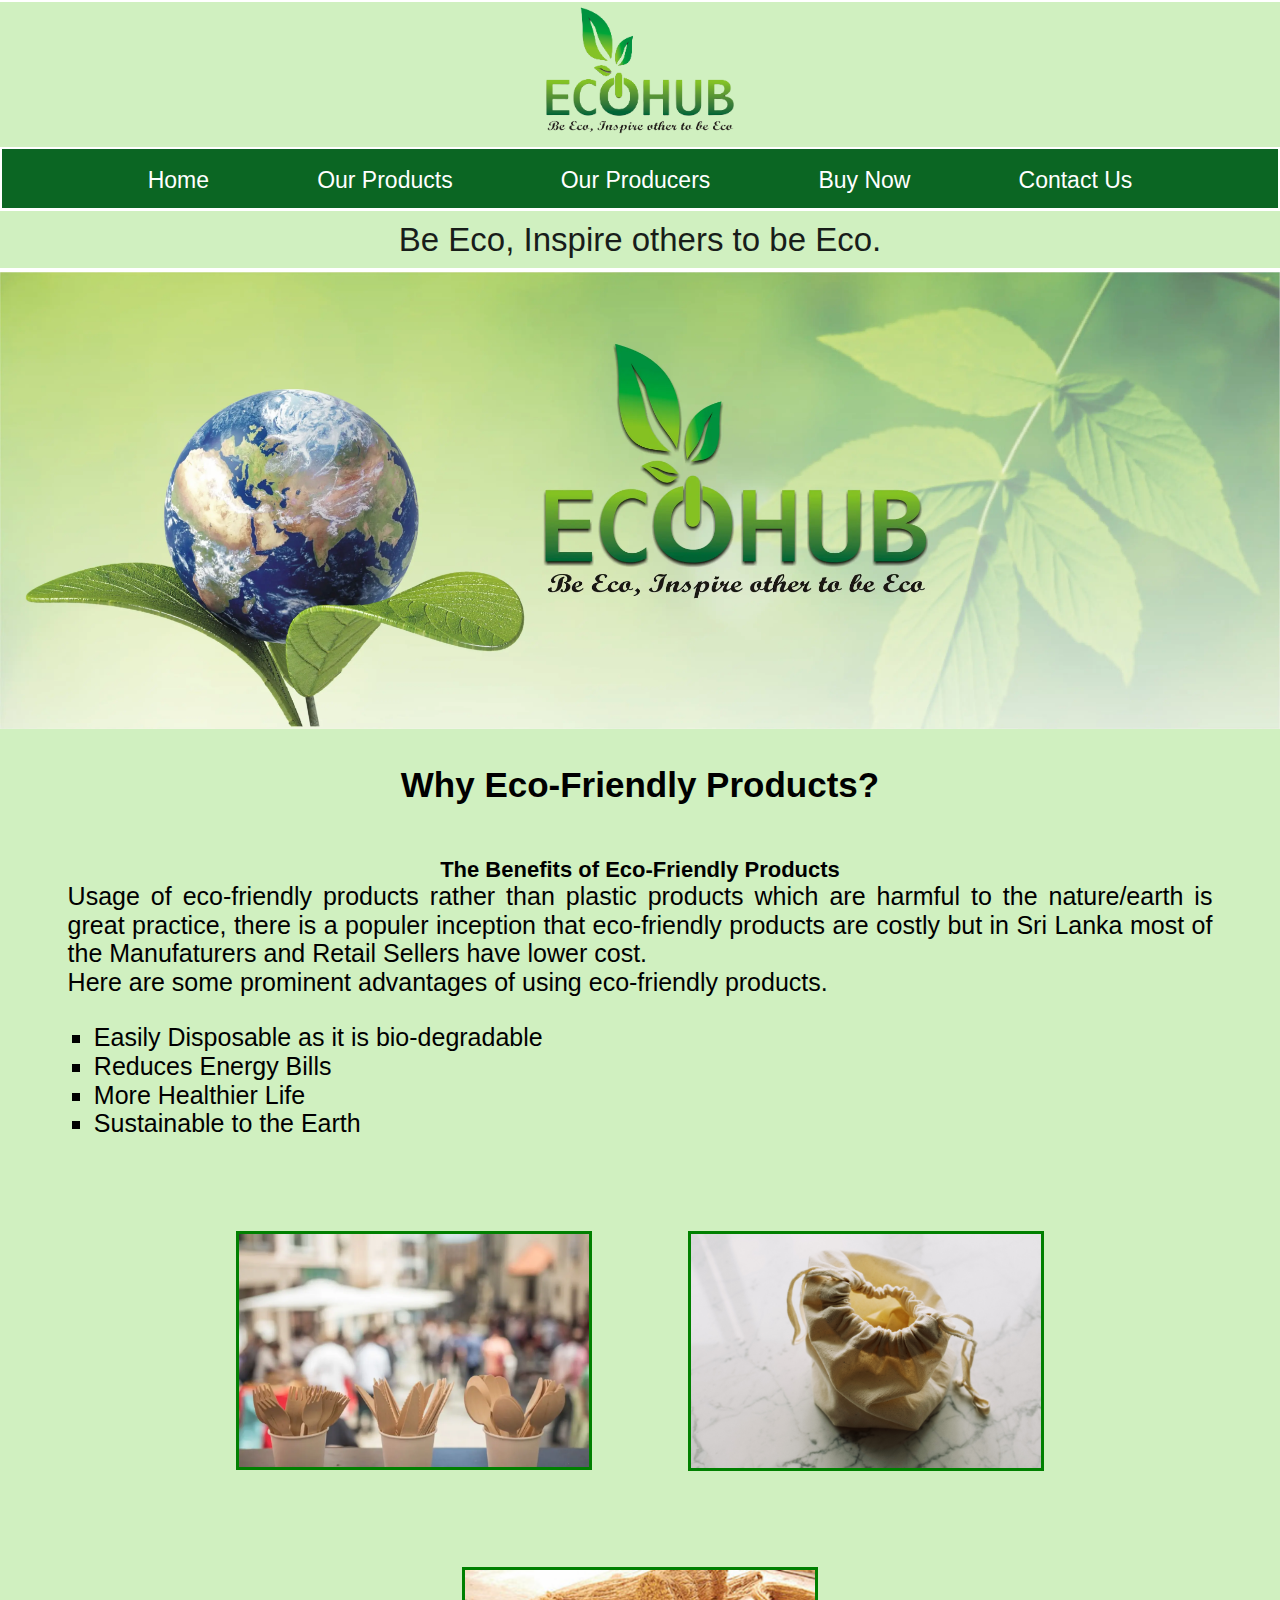
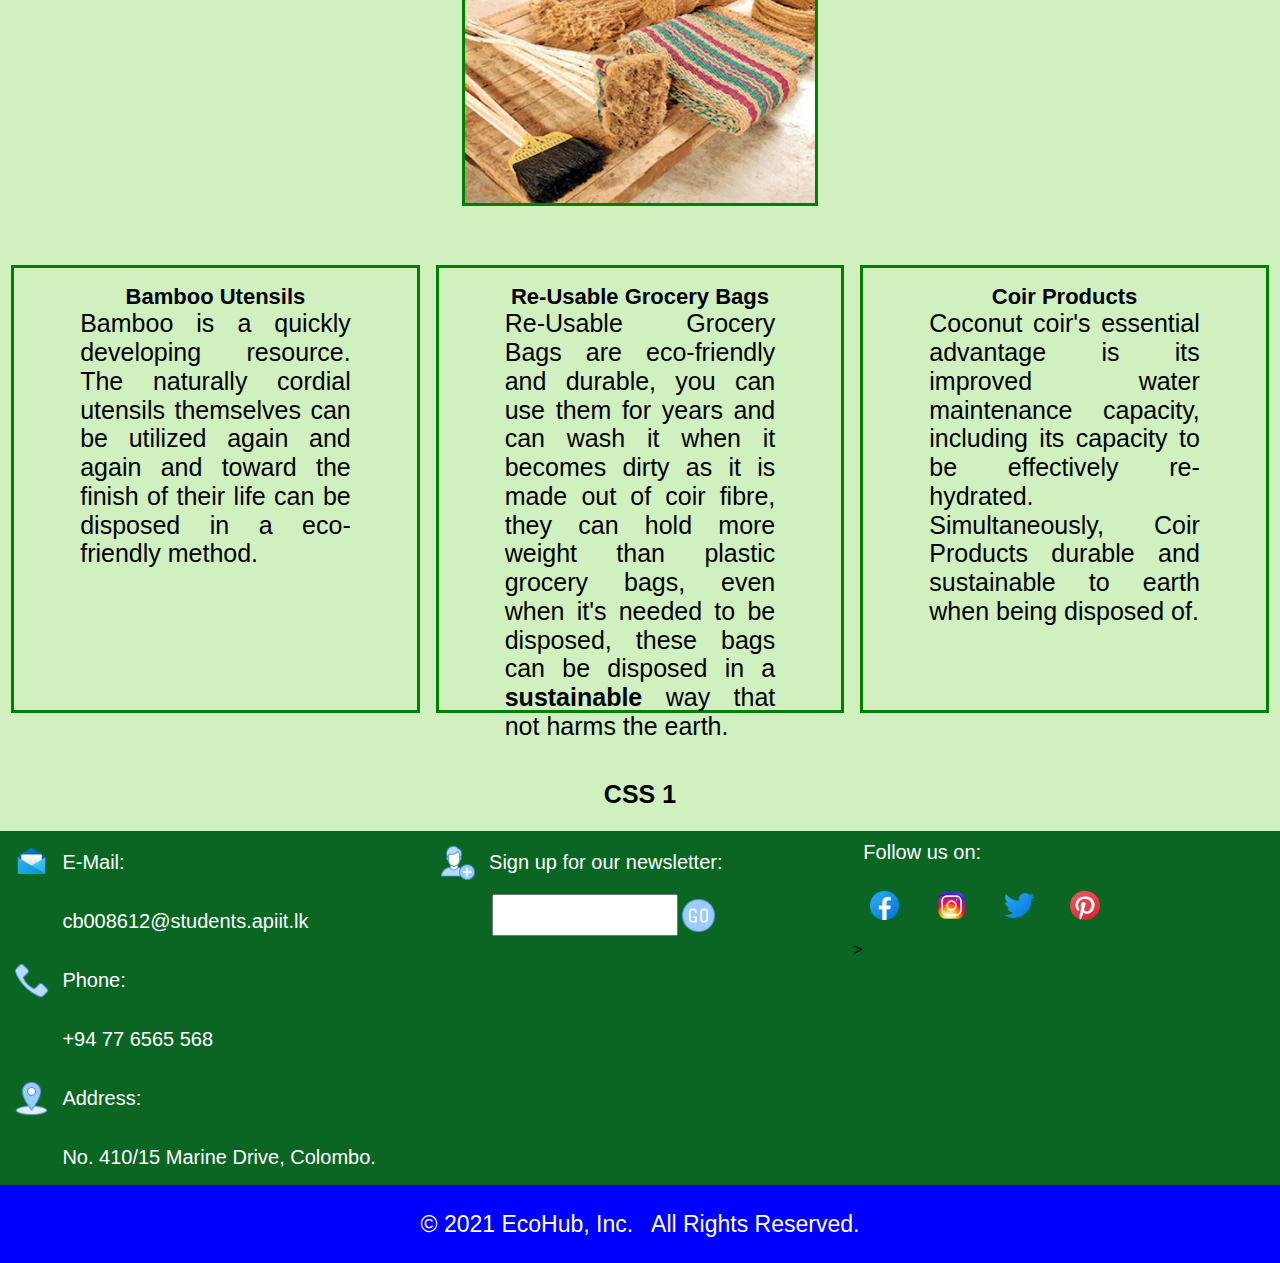
<file: css2.html>
<!doctype html>
<html lang="en">
  <head>
    <meta charset="utf-8">
    <meta name="viewport" content="width=device-width, initial-scale=1">
    <meta name="description" content="This site is about Eco-Friendly Products for home needs">
    <title>EcoHub</title>
    <link rel="stylesheet" href="Styling/css2.css">
    <link rel="stylesheet" href="Styling/normalize.css">
    <link rel="apple-touch-icon" sizes="180x180" href="./Images/apple-touch-icon.png">
    <link rel="icon" type="image/png" sizes="32x32" href="./Images/favicon-32x32.png">
    <link rel="icon" type="image/png" sizes="16x16" href="./Images/favicon-16x16.png">
    <link rel="manifest" href="manifest.json">
    <link rel="mask-icon" href="./Images/safari-pinned-tab.svg" color="#1e4c00">
    <link rel="shortcut icon" href="./Images/favicon.ico">
    <meta name="msapplication-TileColor" content="#00a300">
    <meta name="msapplication-config" content="./Images/browserconfig.xml">
    <meta name="theme-color" content="#ffffff">    
  </head>

  <body>
    <div>
      <header>
        <div id="logo">
          <img src="Images/Eco l.png" alt="logo" id="logo">
        </div>        
      </header>
      <nav class="mainNav">
        <ul>
        <li><a href="index.html"><span class="navText">Home</span></a></li>
        <li><a href="products.html"><span class="navText">Our Products</span></a></li>
        <li class="drop_button" >
          <div class="dropdown_nav">
            <a href="producers.html"><span class="navText">Our Producers</span></a>
              <div class="dropdown-box">
                <a href="css1.html">CSS I</a>
                <a href="css2.html">CSS II</a>
              </div>
          </div>
        </li>
        <li><a href="buynow.html"><span class="navText">Buy Now</span></a></li>
        <li><a href="contactUs.html"><span class="navText">Contact Us</span></a></li>
        </ul>
    </nav>
        <div class="slogan">
          <label>Be Eco, Inspire others to be Eco.</label>
        </div>
            <img src="./Images/bannermob.webp" class="cssbanner" srcset="./Images/Ecoo4950.webp 1x, ./Images/Ecoo5150.webp 2x, ./Images/Ecoo5350.webp 3x" alt="main banner">
        <div class="main_container">
            <h2 id="main_head">Why Eco-Friendly Products?</h2>
          <section class="container">
            <div>
                <h4 class="heading">The Benefits of Eco-Friendly Products</h4>
                <p class="parag">Usage of eco-friendly products rather than plastic products which are harmful to the nature/earth is great practice, there is a populer inception that eco-friendly products are costly but in Sri Lanka most of the Manufaturers and Retail Sellers have lower cost.</p>
            </div>
            <div>
                <p class="parag">Here are some prominent advantages of using eco-friendly products.</p>
                <ul class="a">
                    <li>Easily Disposable as it is bio-degradable</li>
                    <li>Reduces Energy Bills</li>
                    <li>More Healthier Life</li>
                    <li>Sustainable to the Earth</li>
                </ul>
            </div>
        </section>
        <div class="main_container">
          <section class="flex_container">
            <a href="#bamboo"><img src="./Images/bamboo utensils.webp" alt="bamboo"></a>
            <a href="#grobags"><img src="./Images/cssgrobags.webp" alt="grocery bags"></a>
            <a href="#coir"><img src="./Images/csscoir.webp" alt="coir products"></a>
          </section>
        </div>
        <section class="maincontainer">
            <div id="bamboo">
              <div class="desc_box">
                <h5 class="heading">Bamboo Utensils</h5>
                    <p class="parag">Bamboo is a quickly developing resource. The naturally cordial utensils themselves can be utilized again and again and toward the finish of their life can be disposed in a eco-friendly method.</p>
              </div>
            </div>

            <div id="grobags">
              <div class="desc_box">
                <h5 class="heading">Re-Usable Grocery Bags</h5>
                    <p class="parag">Re-Usable Grocery Bags are eco-friendly and durable, you can use them for years and can wash it when it becomes dirty as it is made out of coir fibre, they can hold more weight than plastic grocery bags, even when it's needed to be disposed, these bags can be disposed in a <b>sustainable</b> way that not harms the earth.</p>
              </div>
            </div>

            <div id="coir">
              <div class="desc_box">
                <h5 class="heading">Coir Products</h5>
                    <p class="parag">Coconut coir's essential advantage is its improved water maintenance capacity, including its capacity to be effectively re-hydrated. Simultaneously, Coir Products durable and sustainable to earth when being disposed of.</p>
              </div>
            </div>
        </section>
        <div>
          <a href="css1.html"><h4><span class="cssLink">CSS 1</span></h4></a>
        </div>  
      </div>
        <footer class="fcontainer">
          <!--Enquiries-->
              <!--Enquiries-->
              <div class="fsub_container">
                <div class="contacts">
                  <img src="./Images/email.webp" class="footerdec" alt="email">
                  <div class="contacts_sub">
                    <p class="ftext">E-Mail: </p>
                    <a href="mailto:cb008612@students.apiit.lk" target="blank"><p><span class="ftext">cb008612@students.apiit.lk</span></p></a>
                  </div>
                </div>
                <div class="contacts">
                  <img src="./Images/phone.webp" class="footerdec" alt="phone">
                  <div class="contacts_sub">
                    <p class="ftext">Phone: </p>
                    <a href="tel:+94776565568"><p><span class="ftext">+94 77 6565 568</span></p></a>
                  </div>
                </div>
                <div class="contacts">
                  <img src="./Images/address.webp" class="footerdec" alt="address">
                  <div class="contacts_sub">
                    <p class="ftext">Address: </p>
                    <a href="https://www.google.lk/maps/place/Maxence+Apartments/@6.905472,79.8500067,19z/data=!4m5!3m4!1s0x3ae2595da18e6515:0xe7c496a3995bcfba!8m2!3d6.9059141!4d79.8505647" target="blank"><p><span class="ftext">No. 410/15 Marine Drive, Colombo.</span></p></a>
                  </div>
                </div>
                </div>
              <!--Sign up form-->
              <div class="fsub_container">
                <div class="contacts">
                    <img src="./Images/add-reminder.webp" class="footerdec" alt="reminder">
                  <div class="contacts_sub">
                    <p class="ftext">Sign up for our newsletter: </p>
                    <div class="contacts">
                      <input type="email" name="email">
                      <input type="image" src="./Images/submit.webp" class="submit_button">
                    </div>
                  </div>
                </div>
              </div>
          <!--This tag follows on div tag (Social Media)-->
        <div class="fsub_container">
          <div class="follow_us contacts mob_contacts">
            <p class="followtext">Follow us on:</p>
            <div class="icon_seg">
              <a href="https://www.facebook.com" target="blank"><img src="./Images/fb.webp" class="fsocial" alt="fb"></a>
              <a href="https://www.instagram.com" target="blank"><img src="./Images/insta.webp" class="fsocial" alt="instagram"></a>
              <a href="https://twitter.com/twitt_login?lang=en" target="blank"><img src="./Images/twitter.webp" class="fsocial" alt="twitter"></a>
              <a href="https://www.pinterest.com" target="blank"><img src="./Images/pinterest.webp" class="fsocial" alt="pinterest"></a>
            </div>>
            </div>
         </div> 
             <!-- 
               <-URL Links Images and Icons->
                1. Pexels -(https://www.pexels.com/)
                2. Pixabay -(https://pixabay.com/)
                3. Flickr -(https://www.flickr.com/)
                4. Getty Images -(https://www.gettyimages.com/resources/embed)
                5. icons8 -(https://icons8.com)
                6. Free Images -(https://www.freeimages.com/)
                7. Unplash -(https://unsplash.com/)
              -->
              <!-- Name: Mohamed Thahir Aashiq Ahmed -->
              <!-- Phone: 077 8989 98 2 -->         
      </footer>
      <div class="patent">
        <p>&copy; 2021 EcoHub, Inc. &nbsp; All Rights Reserved.</p>
      </div>
    </body>
</file>
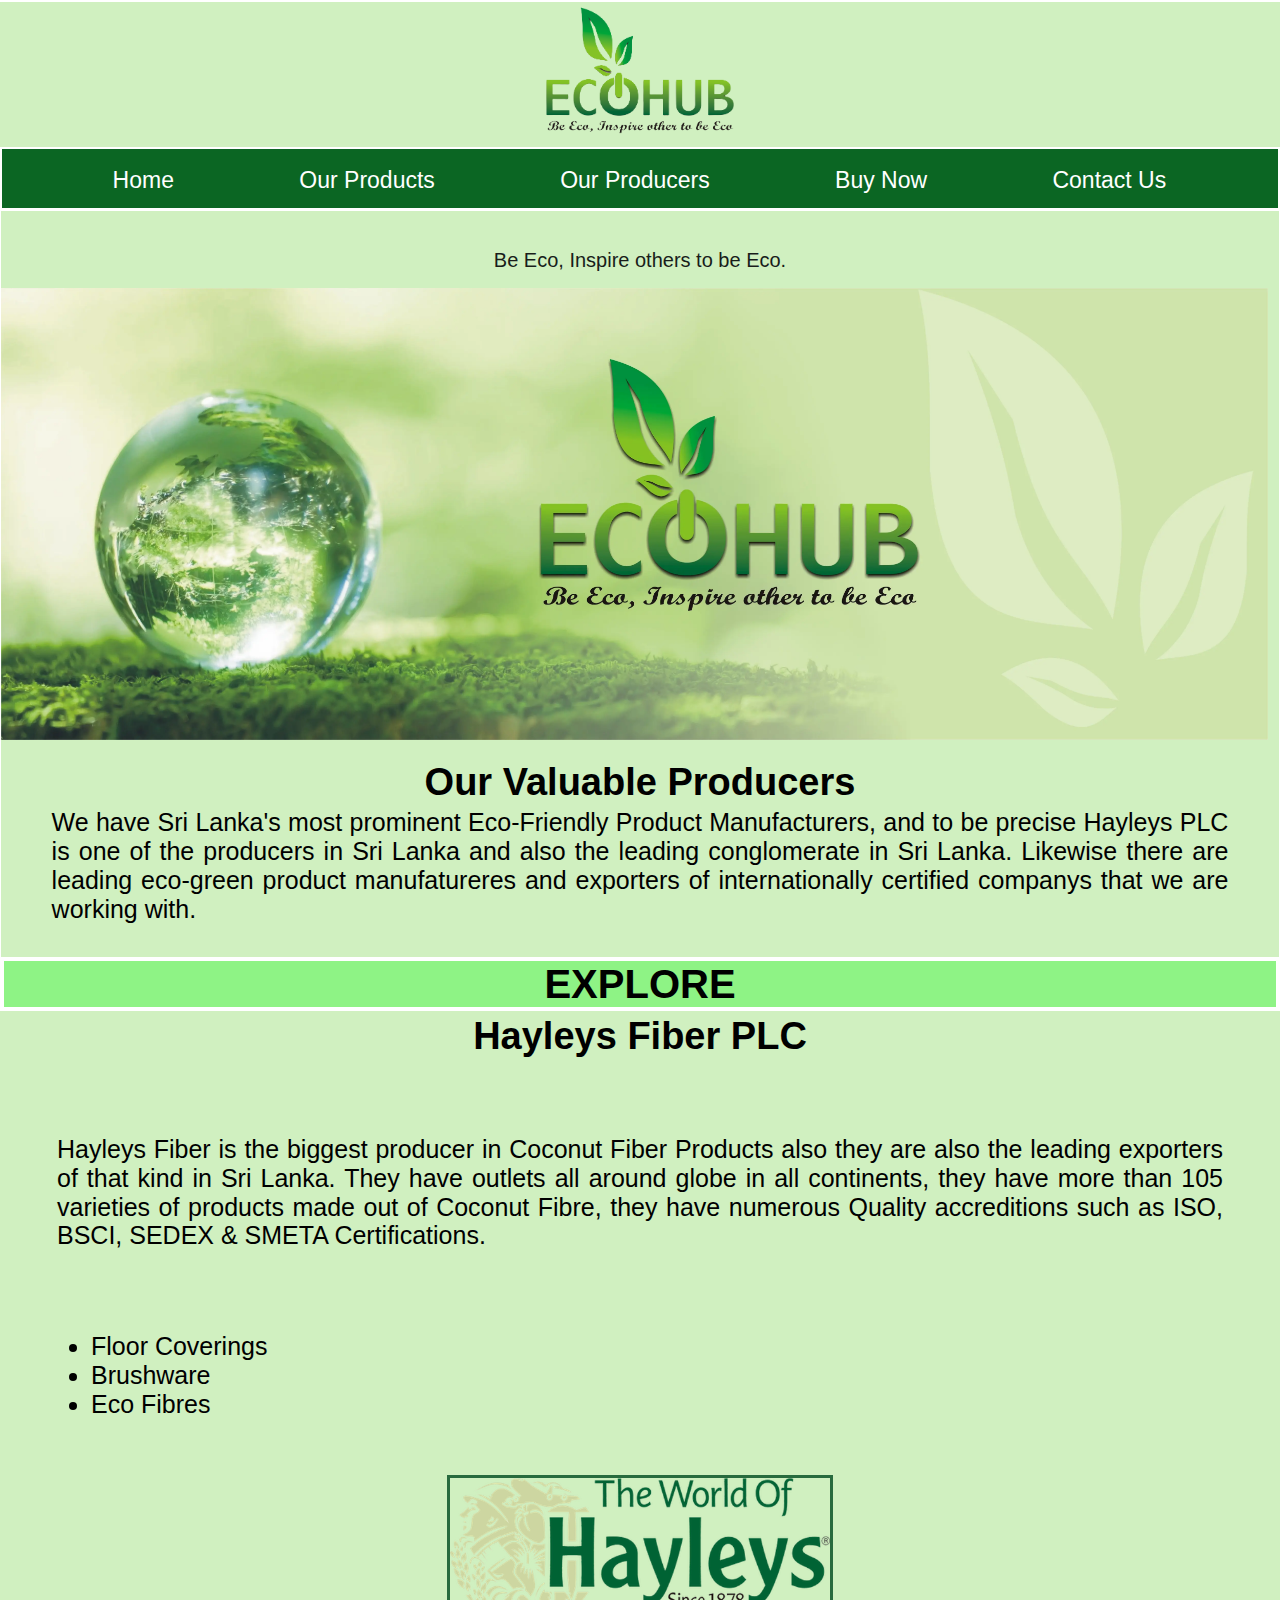
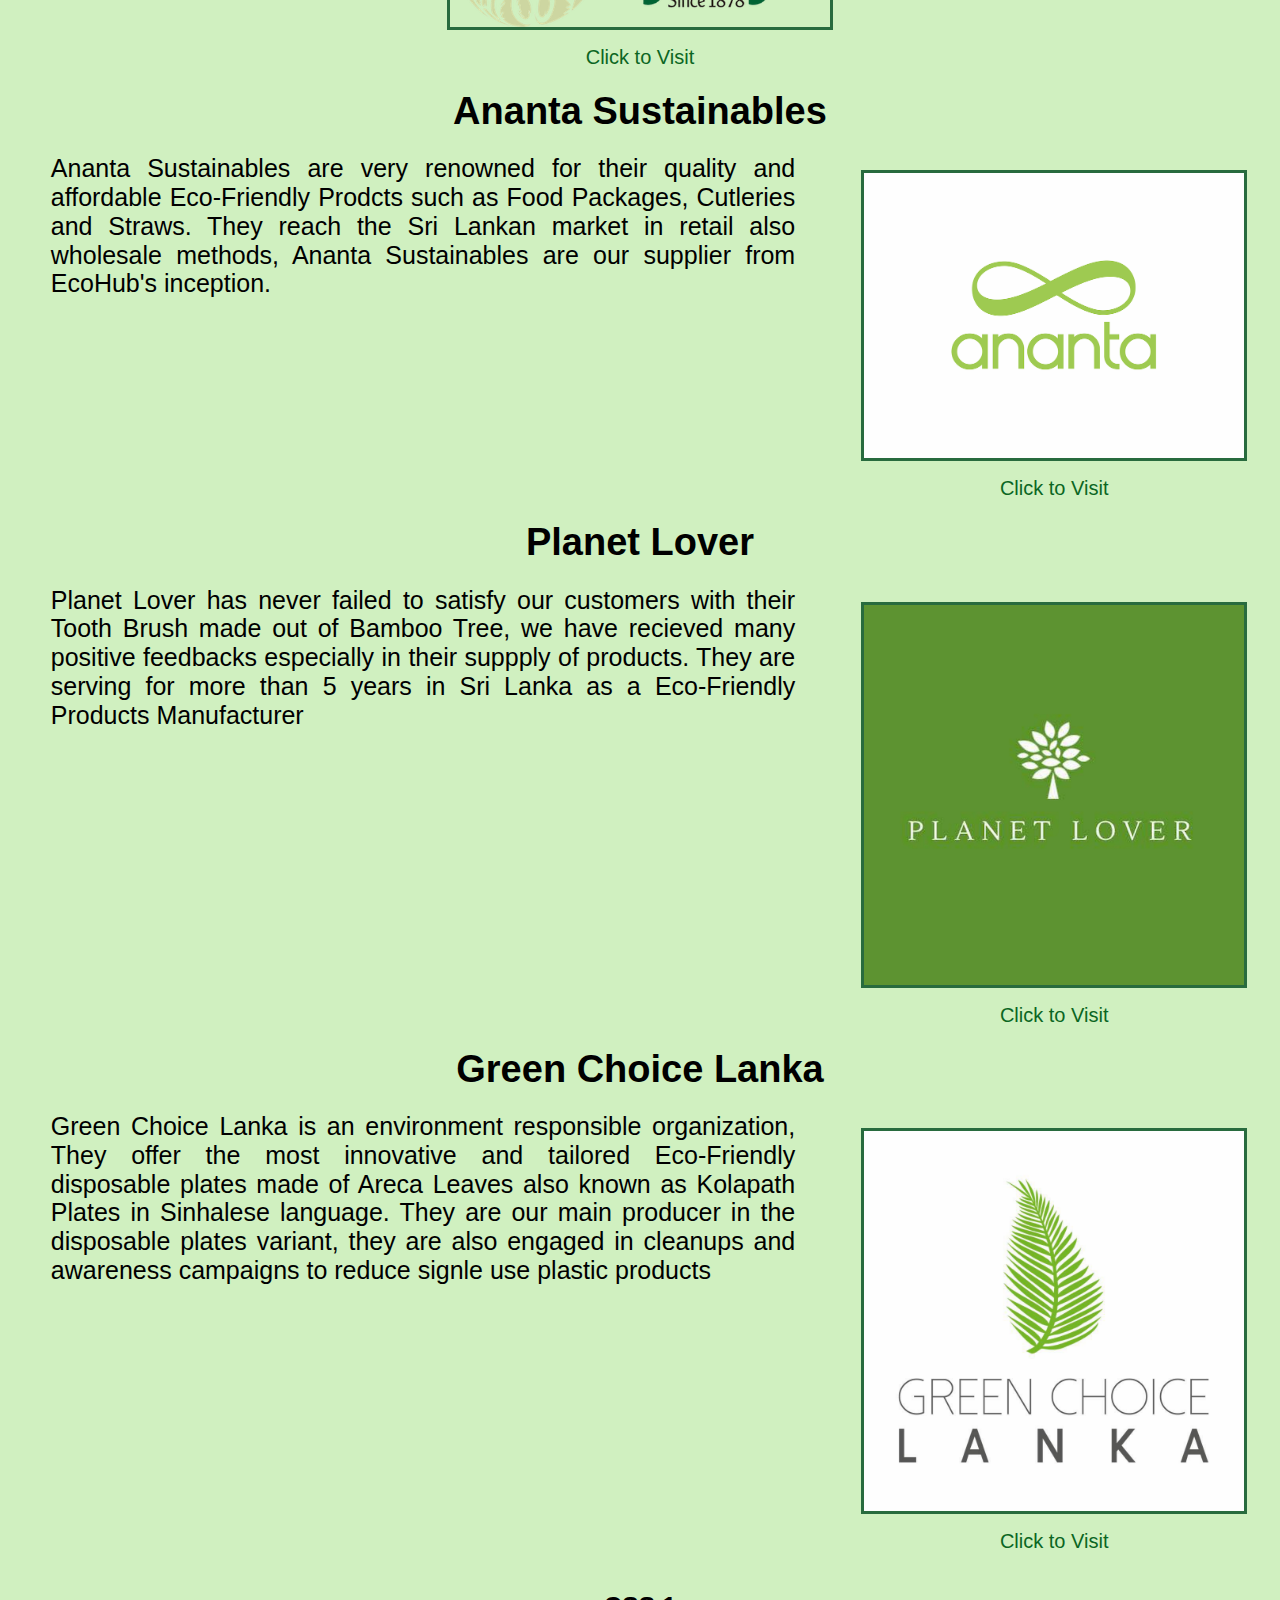
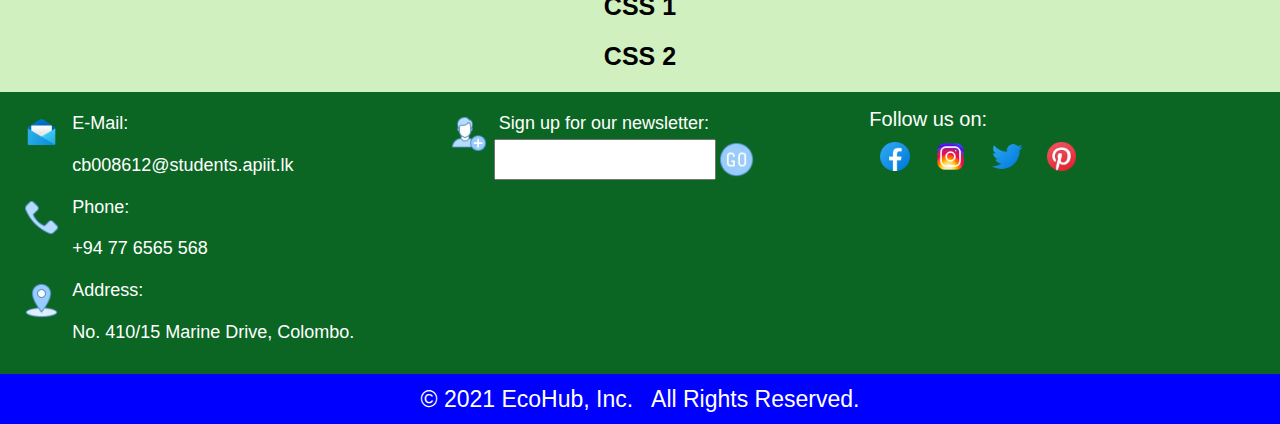
<file: producers.html>
<!doctype html>
<html lang="en">
  <head>
    <meta charset="utf-8">
    <meta name="viewport" content="width=device-width, initial-scale=1">
    <meta name="description" content="This site is about Eco-Friendly Products for home needs">
    <title>EcoHub</title>
    <link rel="stylesheet" href="Styling/styles.css">
    <link rel="stylesheet" href="Styling/normalize.css">
    <link rel="apple-touch-icon" sizes="180x180" href="./Images/apple-touch-icon.png">
    <link rel="icon" type="image/png" sizes="32x32" href="./Images/favicon-32x32.png">
    <link rel="icon" type="image/png" sizes="16x16" href="./Images/favicon-16x16.png">
    <link rel="manifest" href="manifest.json">
    <link rel="mask-icon" href="./Images/safari-pinned-tab.svg" color="#1e4c00">
    <link rel="shortcut icon" href="./Images/favicon.ico">
    <meta name="msapplication-TileColor" content="#00a300">
    <meta name="msapplication-config" content="./Images/browserconfig.xml">
    <meta name="theme-color" content="#ffffff">    
  </head>
  <body>
    <div>
      <header>
        <div id="logo">
          <img src="Images/Eco l.png" alt="Logo of EcoHub" id="logo">
        </div>        
      </header>
        <nav class="mainNav">
            <ul>
            <li><a href="index.html"><span class="navText">Home</span></a></li>
            <li><a href="products.html"><span class="navText">Our Products</span></a></li>
            <li class="drop_button" >
              <div class="dropdown_nav">
                <a href="producers.html"><span class="navText">Our Producers</span></a>
                  <div class="dropdown-box">
                    <a href="css1.html">CSS I</a>
                    <a href="css2.html">CSS II</a>
                  </div>
              </div>
            </li>
            <li><a href="buynow.html"><span class="navText">Buy Now</span></a></li>
            <li><a href="contactUs.html"><span class="navText">Contact Us</span></a></li>
            </ul>
        </nav>
        <div class="container">
          <div class="slogan">
            <label>Be Eco, Inspire others to be Eco.</label>
          </div>
          <div><img src="./Images/Eco original.webp"  class="banner" srcset="./Images/Eco4950.webp 1x, ./Images/Eco5150.webp 2x, ./Images/Eco5350.webp 3x" alt="main banner"></div>
              <div class="container">
              <h2 class="sub">Our Valuable Producers</h2>
                <p class="para">We have Sri Lanka's most prominent Eco-Friendly Product Manufacturers, and to be precise Hayleys PLC is one of the producers in Sri Lanka and also the leading conglomerate in Sri Lanka. Likewise there are leading eco-green product manufatureres and exporters of internationally certified companys that we are working with.</p>
              </div>
        </div>
            <div>
              <h2 id="exp_head">EXPLORE</h2>
            </div>
            <!--Manufacturers-->
            <div class="main_container">
              <h2 class="sub">Hayleys Fiber PLC</h2>
              <section class="ul_box">
                <p class="para">Hayleys Fiber is the biggest producer in Coconut Fiber Products also they are also the leading exporters of that kind in Sri Lanka. They have outlets all around globe in all continents, they have more than 105 varieties of products made out of Coconut Fibre, they have numerous Quality accreditions such as ISO, BSCI, SEDEX & SMETA Certifications.</p>
                <ul class="para">
                  <li>Floor Coverings</li>
                  <li>Brushware</li>
                  <li>Eco Fibres</li>
                </ul>
                <div class="img_bo1">
                  <a href="https://www.hayleysfibre.com" target="blank"><img src="./Images/Hayleys_logo.webp" class="type_img" alt="eco products manufacturer"></a>
                  <label><a href="https://www.hayleysfibre.com" target="blank" class="read_labl">Click to Visit</a></label>
                </div>
            </section>
            <h2 class="sub">Ananta Sustainables</h2>
            <section class="type1desc">
                <p class="para">Ananta Sustainables are very renowned for their quality and affordable Eco-Friendly Prodcts such as Food Packages, Cutleries and Straws. They reach the Sri Lankan market in retail also wholesale methods, Ananta Sustainables are our supplier from EcoHub's inception.</p>
                <div class="img_box1">
                  <a href="https://anantasustainables.myshopbox.lk" target="blank"><img src="./Images/ananta.webp" class="type_img" alt="eco products manufacturer"></a>
                  <label><a href="https://anantasustainables.myshopbox.lk" target="blank" class="read_labl">Click to Visit</a></label>
                </div>
            </section>
            <h2 class="sub">Planet Lover</h2>
            <section class="type1desc">
                <p class="para">Planet Lover has never failed to satisfy our customers with their Tooth Brush made out of Bamboo Tree, we have recieved many positive feedbacks especially in their suppply of products. They are serving for more than 5 years in Sri Lanka as a Eco-Friendly Products Manufacturer</p>
                <div class="img_box1">
                  <a href="https://www.facebook.com/planet.lovers.LK/" target="blank"><img src="./Images/planetlover.webp" class="type_img" alt="eco products manufacturer"></a>
                  <label><a href="https://www.facebook.com/planet.lovers.LK/" target="blank" class="read_labl">Click to Visit</a></label>
                </div>
            </section>
            <h2 class="sub">Green Choice Lanka</h2>
            <section class="type1desc">
                <p class="para">Green Choice Lanka is an environment responsible organization, They offer the most innovative and tailored Eco-Friendly disposable plates made of Areca Leaves also known as Kolapath Plates in Sinhalese language. They are our main producer in the disposable plates variant, they are also engaged in cleanups and awareness campaigns to reduce signle use plastic products</p>
                <div class="img_box1">
                  <a href="https://www.facebook.com/GreenChoiceLanka/?hc_location=ufi" target="blank"><img src="./Images/greenchoice.webp" class="type_img" alt="eco products manufacturer"></a>
                  <label><a href="https://www.facebook.com/GreenChoiceLanka/?hc_location=ufi" target="blank" class="read_labl">Click to Visit</a></label>
                </div>
            </section>
            <div>
              <a href="css1.html"><h4><span class="cssLink">CSS 1</span></h4></a>
              <a href="css2.html"><h4><span class="cssLink">CSS 2</span></h4></a>
            </div>
          <!--FOOTER-->
          <footer class="fcontainer">
            <!--Enquiries-->
            <div class="fsub_container">
              <div class="contacts">
                <img src="./Images/email.webp" class="footerdec" alt="email">
                    <div class="contacts_sub">
                      <p class="ftext">E-Mail: </p>
                      <a href="mailto:cb008612@students.apiit.lk" target="blank"><p><span class="ftext">cb008612@students.apiit.lk</span></p></a>
                    </div>
              </div>
              <div class="contacts">
                <img src="./Images/phone.webp" class="footerdec" alt="phone">
                    <div class="contacts_sub">
                      <p class="ftext">Phone: </p>
                      <a href="tel:+94776565568"><p><span class="ftext">+94 77 6565 568</span></p></a>
                    </div>
              </div>
              <div class="contacts">
                <img src="./Images/address.webp" class="footerdec" alt="address">
                  <div class="contacts_sub">
                    <p class="ftext">Address: </p>
                    <a href="https://www.google.lk/maps/place/Maxence+Apartments/@6.905472,79.8500067,19z/data=!4m5!3m4!1s0x3ae2595da18e6515:0xe7c496a3995bcfba!8m2!3d6.9059141!4d79.8505647" target="blank"><p><span class="ftext">No. 410/15 Marine Drive, Colombo.</span></p></a>
                  </div>
              </div>
            </div>
            <!--Sign up form-->
            <div class="fsub_container">
              <div class="contacts">
                <img src="./Images/add-reminder.webp" class="footerdec" alt="reminder">
                    <div class="contacts_sub">
                      <p class="ftext">Sign up for our newsletter: </p>
                      <div class="contacts">
                        <input type="email" name="email">
                        <input type="image" src="./Images/submit.webp" class="submit_button" alt="Signupbutton">
                      </div>
                    </div>
              </div>
          </div>
        <!--This tag follows on div tag (Social Media)-->
            <div class="fsub_container">
              <div class="follow_us contacts mob_contacts">
                <p class="followtext">Follow us on:</p>
                <div class="icon_seg">
                  <a href="https://www.facebook.com" target="blank"><img src="./Images/fb.webp" class="fsocial" alt="fb"></a>
                  <a href="https://www.instagram.com" target="blank"><img src="./Images/insta.webp" class="fsocial" alt="instagram"></a>
                  <a href="https://twitter.com/twitt_login?lang=en" target="blank"><img src="./Images/twitter.webp" class="fsocial" alt="twitter"></a>
                  <a href="https://www.pinterest.com" target="blank"><img src="./Images/pinterest.webp" class="fsocial" alt="pinterest"></a>
                </div>
              </div>
            </div> 
                     <!-- 
                       <-URL Links Images and Icons->
                        1. Pexels -(https://www.pexels.com/)
                        2. Pixabay -(https://pixabay.com/)
                        3. Flickr -(https://www.flickr.com/)
                        4. Getty Images -(https://www.gettyimages.com/resources/embed)
                        5. icons8 -(https://icons8.com)
                        6. Free Images -(https://www.freeimages.com/)
                        7. Unplash -(https://unsplash.com/)
                      -->
                      <!-- Name: Mohamed Thahir Aashiq Ahmed -->
                      <!-- Phone: 077 8989 98 2 -->
            </footer>
              <div class="patent">
                <p>&copy; 2021 EcoHub, Inc. &nbsp; All Rights Reserved.</p>
              </div>
        </body>
</file>
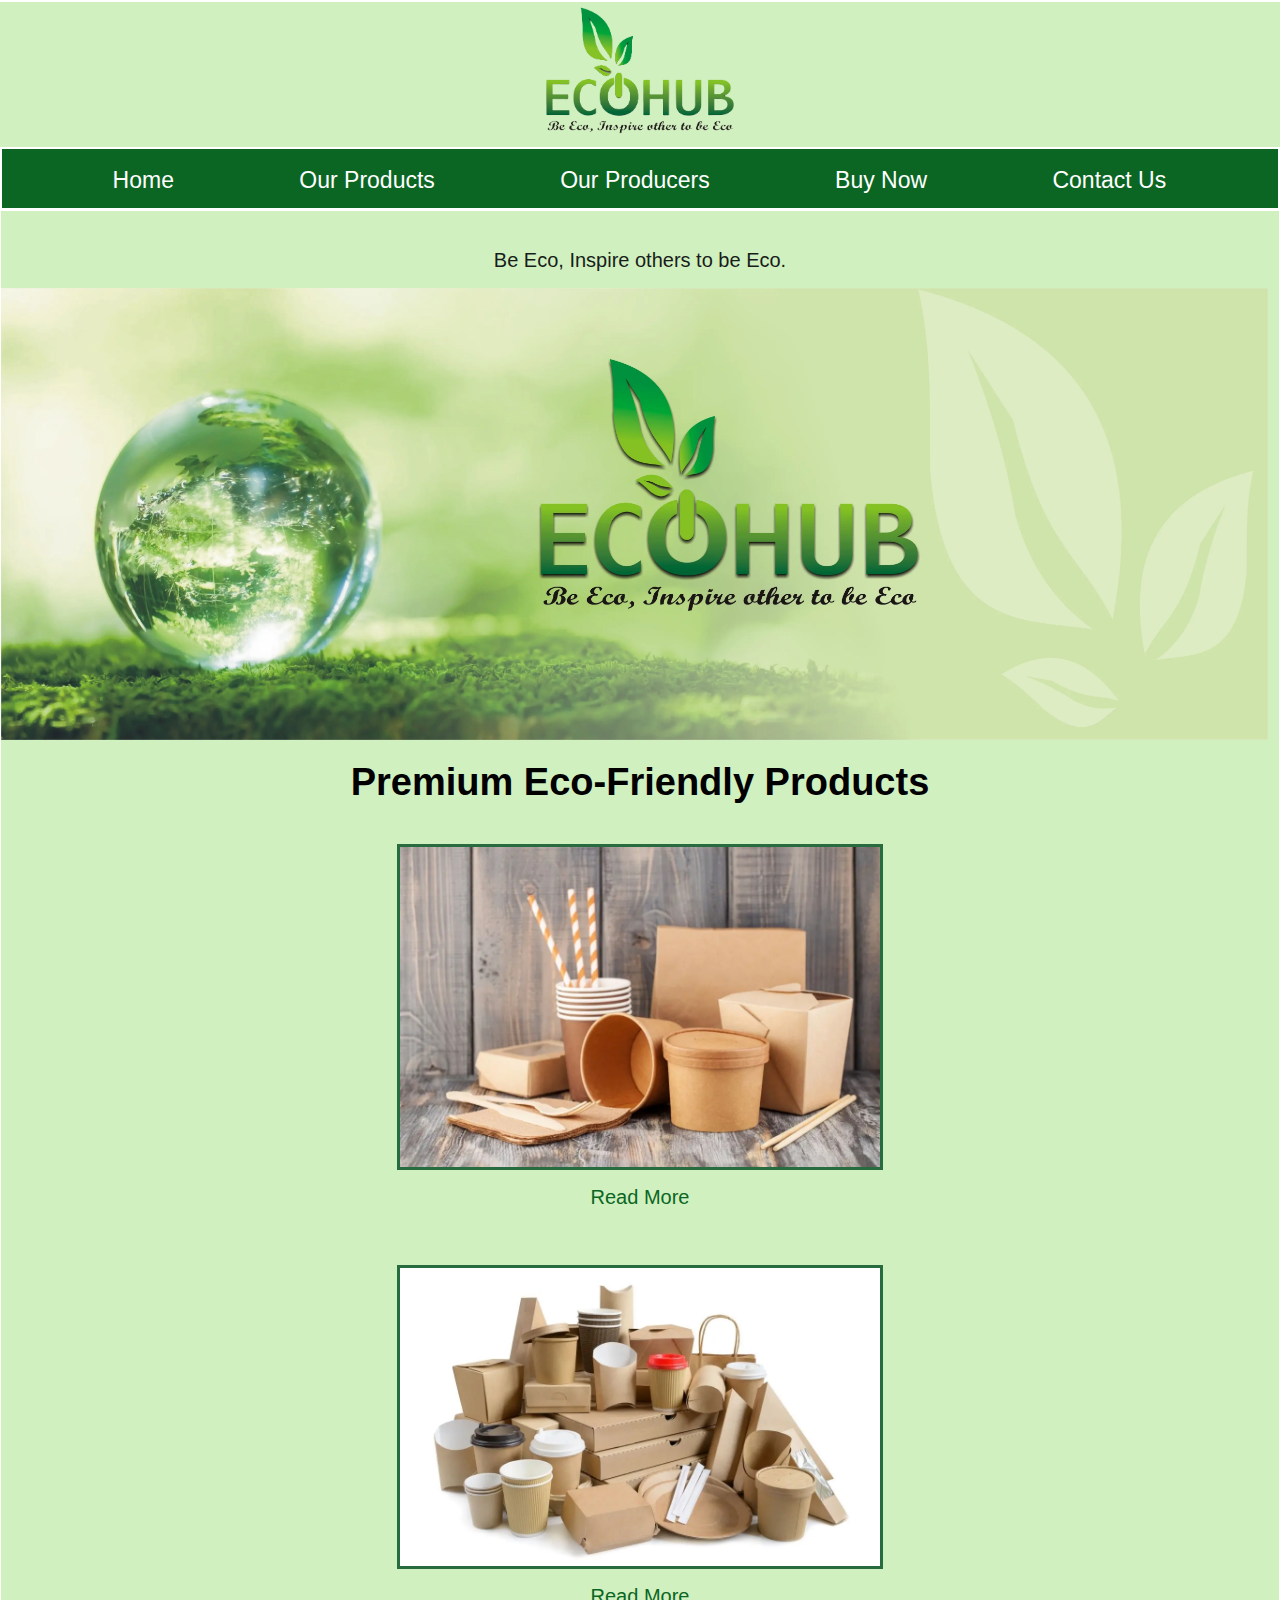
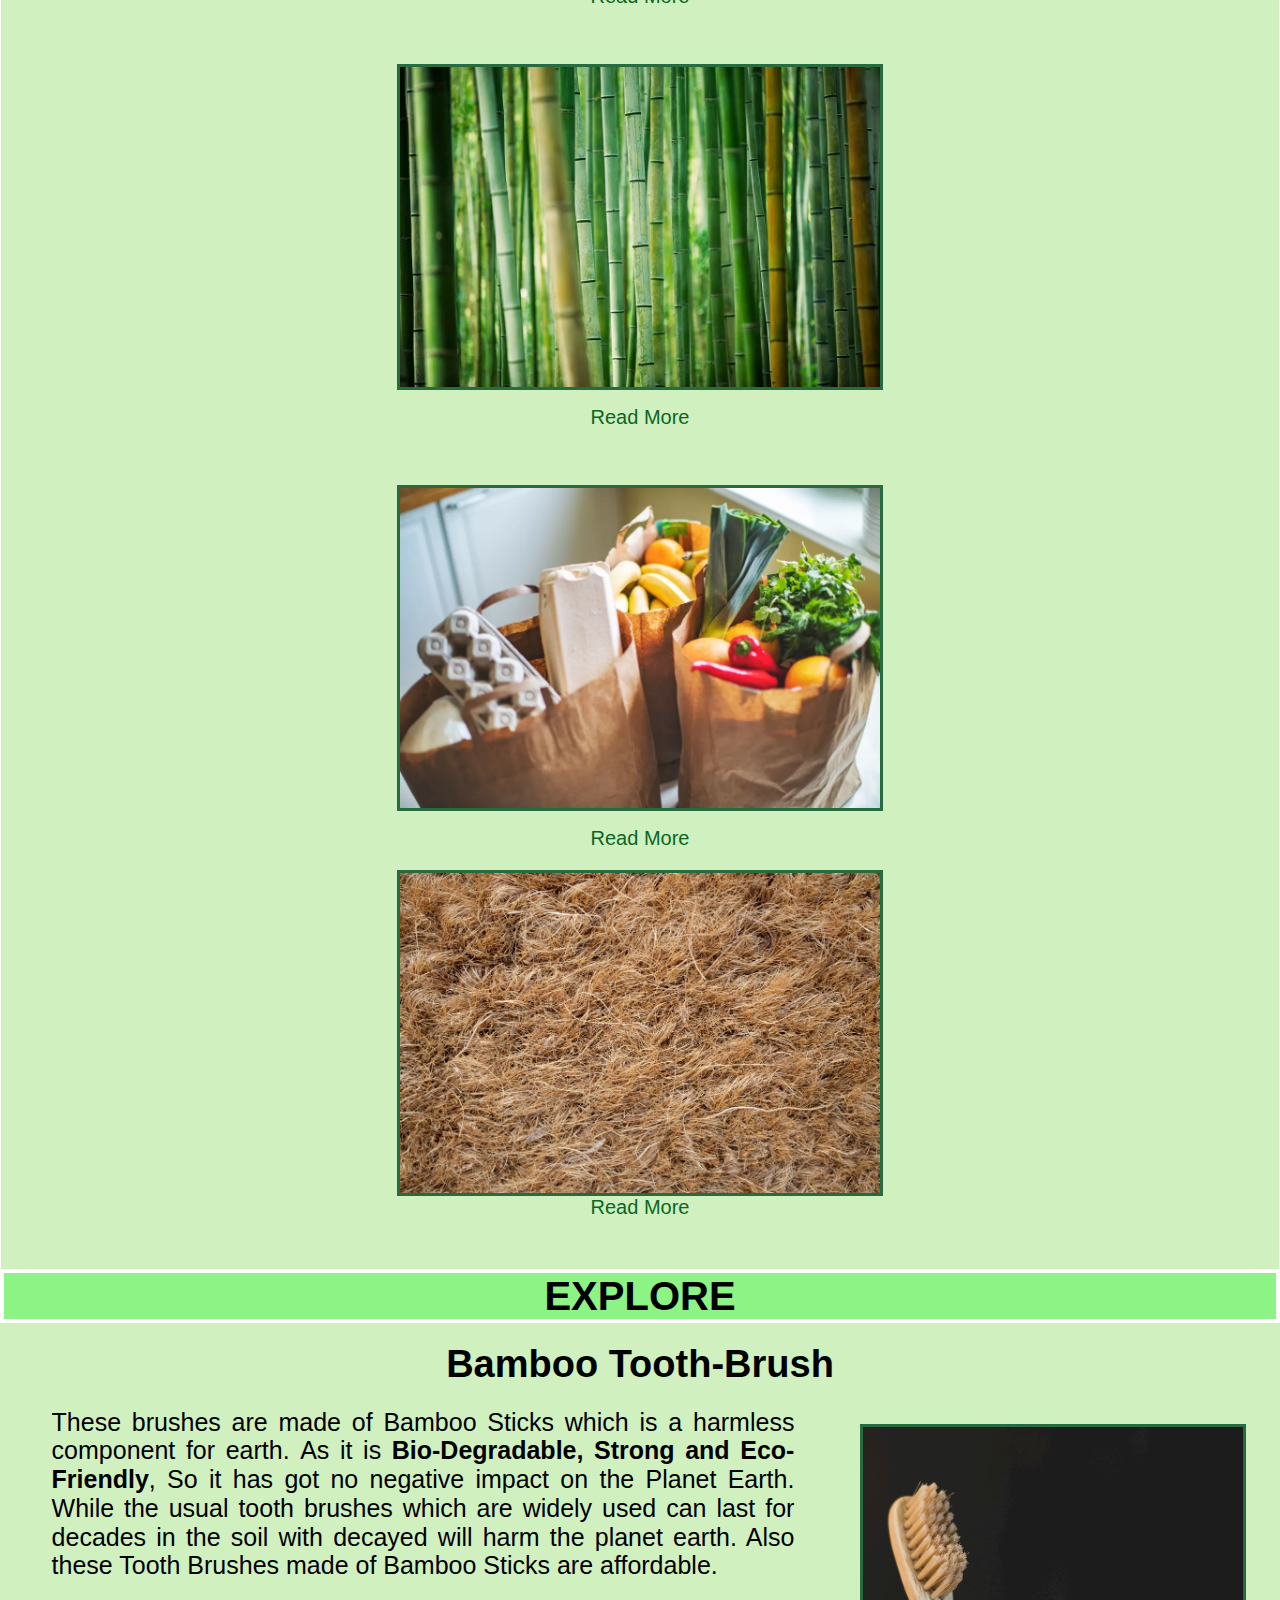
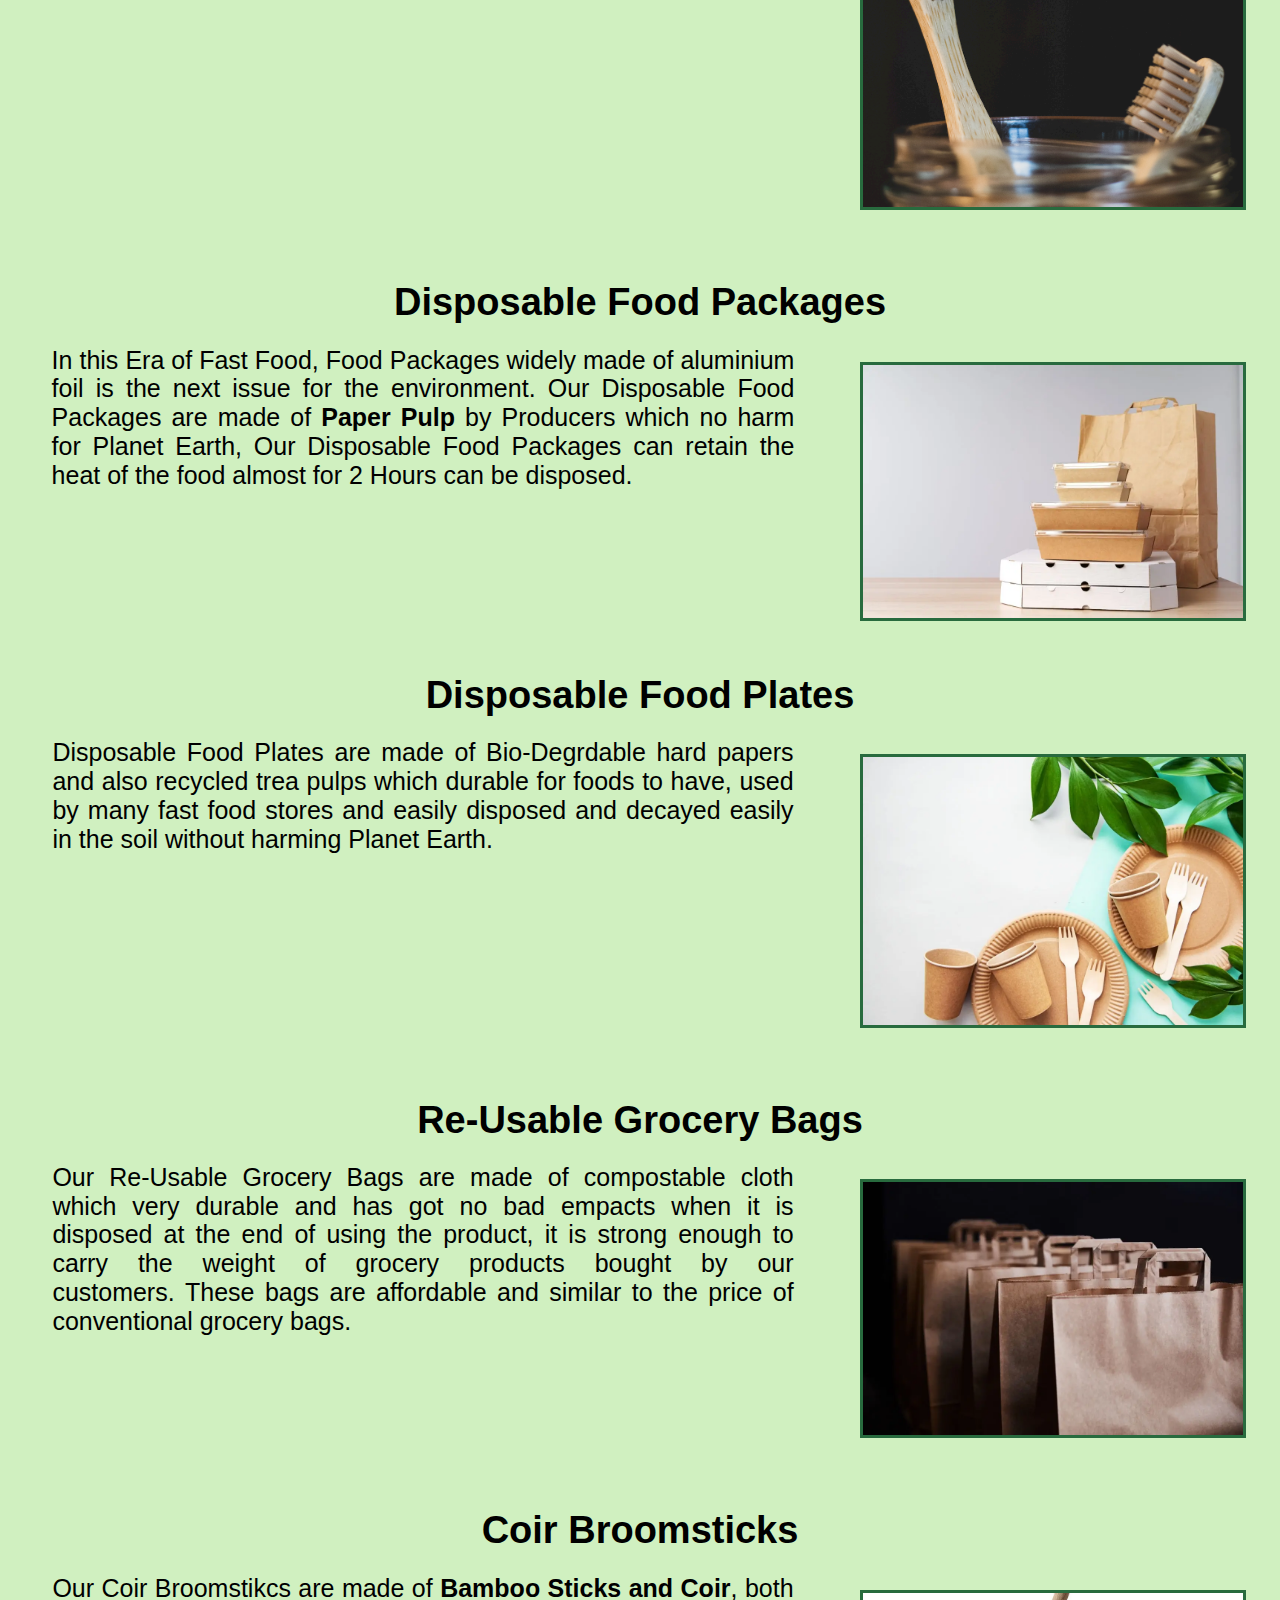
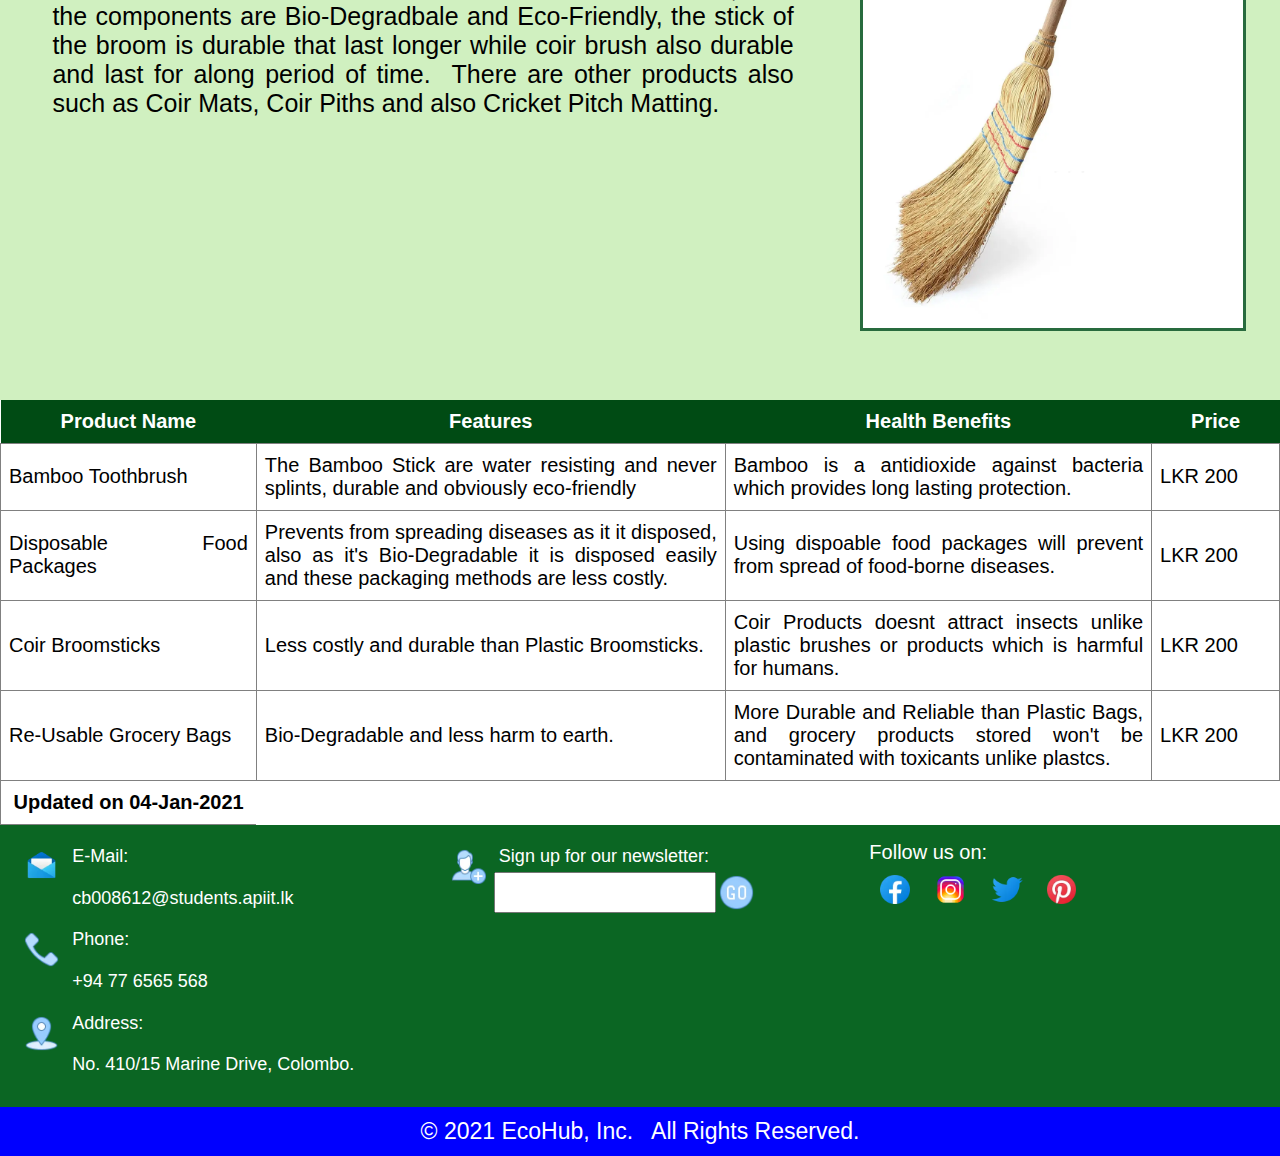
<file: products.html>
<!doctype html>
<html lang="en">
  <head>
    <meta charset="utf-8">
    <meta name="viewport" content="width=device-width, initial-scale=1">
    <meta name="description" content="This site is about Eco-Friendly Products for home needs">
    <title>EcoHub</title>
    <link rel="stylesheet" href="Styling/styles.css">
    <link rel="stylesheet" href="Styling/normalize.css">
    <link rel="apple-touch-icon" sizes="180x180" href="./Images/apple-touch-icon.png">
    <link rel="icon" type="image/png" sizes="32x32" href="./Images/favicon-32x32.png">
    <link rel="icon" type="image/png" sizes="16x16" href="./Images/favicon-16x16.png">
    <link rel="manifest" href="manifest.json">
    <link rel="mask-icon" href="./Images/safari-pinned-tab.svg" color="#1e4c00">
    <link rel="shortcut icon" href="./Images/favicon.ico">
    <meta name="msapplication-TileColor" content="#00a300">
    <meta name="msapplication-config" content="./Images/browserconfig.xml">
    <meta name="theme-color" content="#ffffff">    
  </head>

<body>
  <header>
    <div id="logo">
      <img src="Images/Eco l.png" alt="LogoEcoHub" id="logo">
    </div>        
  </header>
  <nav class="mainNav">
    <ul>
      <li><a href="index.html"><span class="navText">Home</span></a></li>
      <li><a href="products.html"><span class="navText">Our Products</span></a></li>
      <li class="drop_button" >
        <div class="dropdown_nav">
          <a href="producers.html"><span class="navText">Our Producers</span></a>
          <div class="dropdown-box">
            <a href="css1.html">CSS I</a>
            <a href="css2.html">CSS II</a>
          </div>
        </div>
      </li>
      <li><a href="buynow.html"><span class="navText">Buy Now</span></a></li>
      <li><a href="contactUs.html"><span class="navText">Contact Us</span></a></li>
    </ul>
  </nav>
  <section class="container">
    <div class="slogan">
      <label>Be Eco, Inspire others to be Eco.</label>
    </div>
    <div><img src="./Images/Eco original.webp"  class="banner" srcset="./Images/Eco4950.webp 1x, ./Images/Eco5150.webp 2x, ./Images/Eco5350.webp 3x" alt="mainbanner"></div>
          <!--Type Box (Grid)-->
          <section class="container">
            <h2 class="sub">Premium Eco-Friendly Products</h2>
            <div class="types_box">
              <div>
                <img src="./Images/foodplate main.webp" class="imgpg" alt="premium eco friendly products">
                <label><a href="#foodplat" class="read_labl">Read More</a></label>
              </div>
              <div>
                <img src="./Images/foodpackagesmain1.webp" class="imgpg" alt="premium eco friendly products">
                <label><a href="#foodpack" class="read_labl">Read More</a></label>
              </div>
              <div>
                <img src="./Images/bamboo.webp" class="imgpg" alt="premium eco friendly products">
                <label><a href="#brush"><span class="read_labl">Read More</span></a></label>
              </div>
              <div>
                <img src="./Images/reusablebagsmain.webp" class="imgpg" alt="premium eco friendly products">
                <label><a href="#grobags" class="read_labl">Read More</a></label>
              </div>
            </div>
            <div class="img1">
              <img src="./Images/coir.webp" alt="premium eco friendly products">
              <label><a href="#broom" class="read_labl">Read More</a></label>
            </div>
          </section>
          </section>
          <h2 id="exp_head">EXPLORE</h2>
          <!--Type List-->
          <section class="main_container">
            <div class="container">
              <h2 class="sub" id="brush">Bamboo Tooth-Brush</h2>
              <div class="type1desc">
                <p class="para">These brushes are made of Bamboo Sticks which is a harmless component for earth.&nbsp;As it is <b>Bio-Degradable, Strong and Eco-Friendly</b>, So it has got no negative impact on the Planet Earth. While the usual tooth brushes which are widely used can last for decades in the soil with decayed will harm the planet earth. Also these Tooth Brushes made of Bamboo Sticks are affordable.</p>
                <div class="img_box1">
                  <img src="./Images/dental1.webp" class="type_img" alt="premium eco friendly products">
                </div>
              </div>
            </div>
            <div class="container">
              <h2 class="sub" id="foodpack">Disposable Food Packages</h2>
              <div class="type1desc">
                <p class="para">In this Era of Fast Food, Food Packages widely made of aluminium foil is the next issue for the environment.&nbsp;Our Disposable Food Packages are made of <b>Paper Pulp</b> by Producers which no harm for Planet Earth, Our Disposable Food Packages can retain the heat of the food almost for 2 Hours can be disposed.</p>
                <div class="img_box1">
                <img src="./Images/foodpackagetype.webp" class="type_img" alt="premium eco friendly products">
              </div>
            </div>
            <div class="container">
              <h2 class="sub" id="foodplat">Disposable Food Plates</h2>
              <div class="type1desc">
                <p class="para">Disposable Food Plates are made of Bio-Degrdable hard papers and also recycled trea pulps which durable for foods to have, used by many fast food stores and easily disposed and decayed easily in the soil without harming Planet Earth.</p>
                <div class="img_box1">
                  <img src="./Images/foodplate.webp" class="type_img" alt="premium eco friendly products">
                </div>
              </div>
            </div>
            <div class="container">
              <h2 class="sub" id="grobags">Re-Usable Grocery Bags</h2>
              <div class="type1desc">
                <p class="para">Our Re-Usable Grocery Bags are made of compostable cloth which very durable and has got no bad empacts when it is disposed at the end of using the product, it is strong enough to carry the weight of grocery products bought by our customers.&nbsp;These bags are affordable and similar to the price of conventional grocery bags.</p>
                <div class="img_box1">
                  <img src="./Images/reusable bags.webp" class="type_img" alt="premium eco friendly products">
                </div>
              </div>
            </div>
            <div class="container">
              <h2 class="sub" id="broom">Coir Broomsticks</h2>
              <div class="type1desc">
                <p class="para">Our Coir Broomstikcs are made of <b>Bamboo Sticks and Coir</b>, both the components are Bio-Degradbale and Eco-Friendly, the stick of the broom is durable that last longer while coir brush also durable and last for along period of time. &nbsp;There are other products also such as Coir Mats, Coir Piths and also Cricket Pitch Matting.</p>
                <div class="img_box1">
                  <img src="./Images/broom.webp.webp" class="type_img" alt="premium eco friendly products">
                </div>
              </div>
            </div>
          </section>
          <!--Table Section-->
          <section>
            <table>
              <thead>
                <tr>
                  <th>Product Name</th>
                  <th>Features</th>
                  <th>Health Benefits</th>
                  <th>Price</th>
                </tr>
              </thead>
              <tbody>
                <tr>
                  <td>Bamboo Toothbrush</td>
                  <td>The Bamboo Stick are water resisting and never splints, durable and obviously eco-friendly</td>
                  <td>Bamboo is a antidioxide against bacteria which provides long lasting protection.</td>
                  <td>LKR 200</td>
                </tr>
                <tr>
                  <td>Disposable Food Packages</td>
                  <td>Prevents from spreading diseases as it it disposed, also as it's Bio-Degradable it is disposed easily and these packaging methods are less costly.</td>
                  <td>Using dispoable food packages will prevent from spread of food-borne diseases.</td>
                  <td>LKR 200</td>
                </tr>
                <tr>
                  <td>Coir Broomsticks</td>
                  <td>Less costly and durable than Plastic Broomsticks.</td>
                  <td>Coir Products doesnt attract insects unlike plastic brushes or products which is harmful for humans.</td>
                  <td>LKR 200</td>
                </tr>
                <tr>
                  <td>Re-Usable Grocery Bags</td>
                  <td>Bio-Degradable and less harm to earth.</td>
                  <td>More Durable and Reliable than Plastic Bags, and grocery products stored won't be contaminated with toxicants unlike plastcs.</td>
                  <td>LKR 200</td>
                </tr>
              </tbody>
              <tfoot>
                <td>Updated on 04-Jan-2021</td>
              </tfoot>
            </table>
           </section>
        <!--FOOTER-->
        <footer class="fcontainer">
          <!--Enquiries-->
          <div class="fsub_container">
            <div class="contacts">
              <img src="./Images/email.webp" class="footerdec" alt="email">
                  <div class="contacts_sub">
                    <p class="ftext">E-Mail: </p>
                    <a href="mailto:cb008612@students.apiit.lk" target="blank"><p><span class="ftext">cb008612@students.apiit.lk</span></p></a>
                  </div>
            </div>
            <div class="contacts">
              <img src="./Images/phone.webp" class="footerdec" alt="phone">
                  <div class="contacts_sub">
                    <p class="ftext">Phone: </p>
                    <a href="tel:+94776565568"><p><span class="ftext">+94 77 6565 568</span></p></a>
                  </div>
            </div>
            <div class="contacts">
              <img src="./Images/address.webp" class="footerdec" alt="address">
                <div class="contacts_sub">
                  <p class="ftext">Address: </p>
                  <a href="https://www.google.lk/maps/place/Maxence+Apartments/@6.905472,79.8500067,19z/data=!4m5!3m4!1s0x3ae2595da18e6515:0xe7c496a3995bcfba!8m2!3d6.9059141!4d79.8505647" target="blank"><p><span class="ftext">No. 410/15 Marine Drive, Colombo.</span></p></a>
                </div>
            </div>
          </div>
          <!--Sign up form-->
          <div class="fsub_container">
            <div class="contacts">
              <img src="./Images/add-reminder.webp" class="footerdec" alt="reminder">
                  <div class="contacts_sub">
                    <p class="ftext">Sign up for our newsletter: </p>
                    <div class="contacts">
                      <input type="email" name="email">
                      <input type="image" src="./Images/submit.webp" class="submit_button" alt="Signupbutton">
                    </div>
                  </div>
            </div>
        </div>
      <!--This tag follows on div tag (Social Media)-->
          <div class="fsub_container">
            <div class="follow_us contacts mob_contacts">
              <p class="followtext">Follow us on:</p>
              <div class="icon_seg">
                <a href="https://www.facebook.com" target="blank"><img src="./Images/fb.webp" class="fsocial" alt="fb"></a>
                <a href="https://www.instagram.com" target="blank"><img src="./Images/insta.webp" class="fsocial" alt="instagram"></a>
                <a href="https://twitter.com/twitt_login?lang=en" target="blank"><img src="./Images/twitter.webp" class="fsocial" alt="twitter"></a>
                <a href="https://www.pinterest.com" target="blank"><img src="./Images/pinterest.webp" class="fsocial" alt="pinterest"></a>
              </div>
            </div>
          </div> 
                   <!-- 
                     <-URL Links Images and Icons->
                      1. Pexels -(https://www.pexels.com/)
                      2. Pixabay -(https://pixabay.com/)
                      3. Flickr -(https://www.flickr.com/)
                      4. Getty Images -(https://www.gettyimages.com/resources/embed)
                      5. icons8 -(https://icons8.com)
                      6. Free Images -(https://www.freeimages.com/)
                      7. Unplash -(https://unsplash.com/)
                    -->
                    <!-- Name: Mohamed Thahir Aashiq Ahmed -->
                    <!-- Phone: 077 8989 98 2 -->
          </footer>
            <div class="patent">
              <p>&copy; 2021 EcoHub, Inc. &nbsp; All Rights Reserved.</p>
            </div>
      </body>
</file>
<file: Styling/styles.css>
* {
  font-family: 'Gill Sans', 'Gill Sans MT', Calibri, 'Trebuchet MS', sans-serif;
}

html {
  height: 100%;
  width: 100%;
}

body {
  margin: 0;
}

h1, h2 {
    font-family: Arial, Helvetica, sans-serif;
    margin: 0.5em 0;
}

#logo{
  position: relative;
  align-items: center;
  margin: .1em;
  width: 150px;
  margin-left: auto;
  margin-right: auto;
}

/* Starting of Forms (14-March-2020) */
.fullform{
  margin: 1em;
  padding: 1em 1em 0em 1em;
  border: 2px solid #0b6623;
  font-size: medium;
}

input {
  display: inline-block;
  float: right;
  width: 215px;
  padding: .10rem;
  margin: 10px auto;
  text-align: center;
}

input[type=text]{
  background-color: rgb(227, 255, 227);
  font-size:medium ;
}

textarea {
  width: 2px;
  padding: .10rem;
  margin: 10px auto;
}

.buynow {
  font-size: 14.5px;
  margin: auto;
  padding: 1rem 0 .5rem;
}

.fullform label{
  font-size: medium;
  padding: 1rem 0 .5rem;
}

.currentorderMain {
  margin: 1em;
  padding: 1rem;
  border: 2px solid #0b6623;
}

.favouritesMain{
  margin: 17px 1em;
  padding: 1rem;
  border: 2px solid #0b6623;
}

select {
  width: 5px;
}

.overallorderMain{
  margin: 3px;
  padding: 3px;
  font-size: 14px;
  text-align: left;
}

.overallorderMain table tr thead{
  padding-left: 1em;
}

.btn{
  border: 2px solid black;
  background-color: #3b5f29;
  padding: 2px;
  margin: auto;
  color: wheat;
  width: auto;
  cursor: pointer;
  font-size: medium;
}

.btnbox {
  text-align: center;
}

.btn:hover {
  background-color: #000000;
}
/* ======================================================================================= */

@media (min-device-width: 768px) and (max-device-width: 1024px){
  #overallOrderTable tfoot td{
    width: 100%;
    padding: 0 132% !important;
    font-weight: bold;
  }
}

@media (max-width: 760px){
  #overallOrderTable tfoot td{
    width: 100%;
    padding: 0 38% !important;
    font-weight: bold;
  }
}

	@media
	  only screen 
    and (max-width: 760px), (min-device-width: 768px) 
    and (max-device-width: 1024px)  {

      #overallOrderTable table, thead, tbody, th, td, tr {
      display: block;
      
		}

		#overallOrderTable th {
			position: absolute;
			top: -9999px;
      left: -9999px;
		}

    #overallOrderTable tr {
      border: #d0f0c0;
    }
    
    #overallOrderTable tbody tr:last-child{
      margin-bottom: 0;
    }

    #overallOrderTable tfoot td{
      width: 100%;
      padding: 0 50%;
      font-weight: bold;
    }

    #overallOrderTable tfoot tr {
      border: none;
    }

    #overallOrderTable tbody td:nth-child(1) {
      background: black;
      color: white;
      text-align:center;
      height: 20px;
    }
    #overallOrderTable tbody td:nth-child(2) {
      background: white;
      color: black;
      text-align:center;
      height: 20px;
    }
    
    #overallOrderTable tbody td:nth-child(3) {
      background: black;
      color: white;
      text-align:center;
      height: 20px;
    }
    
    #overallOrderTable tbody td:nth-child(4) {
      background: white;
      color: black;
      text-align:center;
      height: 50px;
    }
    
    #overallOrderTable tbody td:nth-child(5) {
      background: black;
      color: white;
      text-align:center;
      height: 20px;
    }
    
    
		#overallOrderTable td {
      background:#f2f2f2;
			border: none;
			border-bottom: 1px solid black;
			position: relative;
			padding-left: 50%;
		}

		#overallOrderTable td:before {
			position: absolute;
			top: 0;
			left: 6px;
			width: 45%;
			padding-right: 10px;
			white-space: nowrap;
		}

		#overallOrderTable tbody td:nth-of-type(1):before { content: "Manufacturer"; font-weight: bold; }
		#overallOrderTable tbody td:nth-of-type(2):before { content: "Product Type"; font-weight: bold;}
    #overallOrderTable tbody td:nth-of-type(3):before { content: "Size"; font-weight: bold;}
    #overallOrderTable tbody td:nth-of-type(4):before { content: "Extras"; font-weight: bold;}
    #overallOrderTable tbody td:nth-of-type(5):before { content: "Price"; font-weight: bold;}
  }
  
  @media only screen and (min-width: 1025px) {
    #overallOrderTable table thead{
      background-color: black;
      color: white;
    }

    #overallOrderTable table td {
      border: 1px grey solid;
      text-align: justify;
      padding: 10px 8px;
    }

    #overallOrderTable table td:nth-child(1) {
      width: 20%;
    }
    #overallOrderTable table td:nth-child(2) {
      width: 20%;
    }
    #overallOrderTable table td:nth-child(3) {
      width: 20%;
    }
    #overallOrderTable table td:nth-child(4) {
      width: 20%;
    }
    #overallOrderTable table td:nth-child(5) {
      width: 20%;
    }

    #overallOrderTable tr td {
      text-align: center;
      font-weight: bold;
      border-right: none ;
    }

    #overallOrderTable table th{
      background-color: #004b14;
      color: white;
      padding: 10px 8px;
    }
    
    #overallOrderTable table{
      width: 100%;
      font-size: 20px;
      border-collapse: collapse;
    }
  }
/* ========================================================================================================== */

@media only screen and (min-width: 1025px){
  .buynow {
    margin: auto;
    padding: 1rem 0 .5rem;
  }

  .fullform input, label{
    font-size: 20px;
  }

  legend{
    font-size: 25px
  }

  .fullform p label{
    font-size: 20px;
    display: flex;
    flex-flow: row wrap;
  }
  .btn{
    border: 2px solid black;
    background-color: #3b5f29;
    padding: 2px;
    margin: auto;
    color: wheat;
    width: 194px;
    cursor: pointer;
    font-size: 20px;
  }

}
/* Ending of Forms */

@media only screen and (min-width: 1025px){
  #logo {
    position: relative;
    text-align: center;
    width: 225px;
  }
}

#exp_head {
  font-family: 'Franklin Gothic Medium', 'Arial Narrow', Arial, sans-serif;
  text-align: center;
  font-size: 40px;
  margin: .1em;
  background-color: rgba(73, 235, 59, 0.623);
}

header {
  width: auto;
  background-color: #d0f0c0;
}

#heading {
  text-align: center;
}

.slogan {
  color: #181d1a;
  display: block;
  text-align: center;
  font-size: 22px;
  background-color: #d0f0c0;
  margin-bottom: .1em;
  padding: .3em;
  height: auto;
  width: auto;
}

@media only screen and (min-width: 1025px){
  .slogan {
    color: #181d1a;
    display: block;
    text-align: center;
    font-size: 33px;
    background-color: #d0f0c0;
    margin-bottom: .1em;
    padding: .3em;
    height: auto;
    width: auto;
  }
}

#subhead{
font-size: 21px;
font-style: oblique;
font-family: 'Lucida Sans', 'Lucida Sans Regular', 'Lucida Grande', 'Lucida Sans Unicode', Geneva, Verdana, sans-serif;
text-align: center;
height: 0;
padding: 1em;
margin: 0em;
width: auto;
background-color:#d0f0c0;
}

@media only screen and (min-width: 1025px){
  #subhead {
    font-size: 28px;
}
  }

/*Styling Navigation Bar (start)*/
.mainNav ul {
  width: auto;
  height: 150px;
}

.mainNav ul{
  list-style-type: none;
  text-decoration: none;
  padding: .2em;
  margin: 0.1em;
  display: grid;
  font-size: 20px;
  text-align: center;
  background-color: #0b6623;
  grid-template-columns: 1fr;
  grid-template-rows: 1fr 1fr 1fr 1fr;
}

.navText {
  padding: 0;
  text-align: center;
  color: white;
}

.mainNav {
  background-repeat: no-repeat;
  background-size: auto;
  width: auto;
  background-position: .5em center;
  min-height: 4px;
  line-height: 30px;
  text-decoration: none;
}

a:hover{
  text-decoration: none;
}

@media only screen and (min-width: 1025px) {
  .mainNav ul{
    display: flex;
    flex-flow: row wrap;
    gap: 5em;
    height: 50px;
    font-size: 23px;
    justify-content:center ;
    z-index: 99999;
  }

  .mainNav ul li{
    padding-top: .5em;
    padding-bottom: .5em;
    padding-left: .2em;
    padding-right: .25em;
  }

  .mainNav{
    position: sticky;
    top: 0;
    z-index: 99999;
  }
  a:hover, a{
    text-decoration: none;
  }
}
/*Styling Navigation Bar (end)*/

/*Content (start)*/
.banner{
  display: block;
  text-align: center;
  width: 99vw;
}

@media only screen and (min-width: 1025px){
  .banner{
    display: block;
    text-align: center;
    width: 99vw;
  }
}

.container {
  width: auto;
  background-color: #d0f0c0;
  margin: .05em;
  margin-bottom: .1em;
  padding-top: 1em;
  padding-bottom: 1em;
}

.container ul, ol{
  font-size: 22px;
  width: auto;
  background-color: #d0f0c0;
  margin: .05em;
  margin-bottom: .1em;
  padding-top: 1em;
  padding-bottom: 1em;
}

.main_container{
  display: grid;
  grid-template-columns: 1fr;
  background-color: #d0f0c0;
  margin: 0;
}

.hrm{
  background-color: white;
  height: .01em;
}

.sub{
  text-align: center;
  font-family: -apple-system, BlinkMacSystemFont, 'Segoe UI', Roboto, Oxygen, Ubuntu, Cantarell, 'Open Sans', 'Helvetica Neue', sans-serif;
  font-size: 30px;
  margin: 0;
  padding: .1em;
}

.para {
  font-size: 22px;
  text-align: justify;
  padding-left: 1em;
  padding-right: 1em;
}

@media only screen and (min-width: 1025px) {
  .para{
    font-size: 25px;
    padding-left: 2em;
    padding-right: 2em;
    margin: 0;
  }
  .sub{
    font-size: 38px;
    margin: 0;
  }
  .container ol,ul {
    font-size: 25px;
    padding: 3em;
    width: auto;
    background-color: #d0f0c0;
    margin: .05em;
    margin-bottom: .1em;
    padding-top: 1em;
    padding-bottom: 1em;
  }
}

.imgpg{
  display: block;
  text-align: center;
  width: 280px;
  border: rgb(40, 107, 62) solid;
  margin: 1em;
  margin-left: auto;
  margin-right: auto;
}
.img1 >img{
  display: flex;
  flex-wrap: wrap;
  flex-direction: column;
  text-align: center;
  border: rgb(40, 107, 62) solid;
  width: 285px ;
  margin-left: auto;
  margin-right: auto;
}

.img1{
  margin-top: 0;
  margin-bottom: 0;
  margin-left: auto;
  margin-right: auto;
}

.type_img{
  display: block;
  text-align: center;
  width: 280px;
  border: rgb(40, 107, 62) solid;
  margin: 1em;
}

.ul_box {
  display: flex;
  flex-flow: column wrap;
  width: auto;
  background-color: #d0f0c0;
  margin-bottom: .1em;
  padding-top: 1em;
  padding-bottom: 1em;
}

.ul_box >.para{
  align-items: flex-start;
  padding: 1em;
  }

.ul_box >ul{
  margin-left: 2em !important;
}

@media (min-width: 768px) and (max-width: 1024px) /*iPad*/ {
  #logo {
    position: relative;
    text-align: center;
    width: 225px;
  }
  
  .img_box {
    display: flex;
    padding: 3em;
    justify-content: center;
    align-content: center;
    flex-basis: auto;
  }
  .types_box{
    display: flex;
    flex-wrap: wrap;
    justify-content: center;
  }
    
  .types_box >div{
    flex: 1;
    display: flex;
    flex-direction: column;
    padding: 20px;
  }

  .types_box >div > img {
    display:block;
    margin-left: auto;
    margin-right: auto;
  }
  .type1desc{
    display: flex !important;
    flex-wrap: wrap;
    flex-direction: row;
    background-color: #d0f0c0;
    width: auto;
    background-color: #d0f0c0;
    margin: .05em;
    margin-bottom: .1em;
    padding-top: 1em;
    padding-bottom: 1em;
    padding-right: 1em;
  }

  .type1desc >p{
    flex: 1;
  }
  .type1desc >.img_box{
    flex: 1;
    align-items: center;
  }
  .ul_box {
    display: flex;
    flex-flow: column wrap;
    width: auto;
    background-color: #d0f0c0;
    margin-bottom: .1em;
    padding-top: 1em;
    padding-bottom: 1em;
  }

  .ul_box >.para{
    align-items: flex-start;
    padding: 1em;
    }
  .ul_box >ul{
    margin-left: 2em !important;
  
  }

  .contact_I{
    display: block;
    width: 150px;
    margin-left: auto;
    margin-right: auto;
    padding-top: 1.5em;
    text-align: center;
  }

  .cont_info_container{
    display: block;
    text-align: center;
    margin-left: 20px;
    margin-right: 20px;
    background-color: rgb(100, 100, 255);
    padding-left: 20px;
    padding-right: 20px;
  }

  .cont_info_container >p{
    font-size: 20px;
    text-align: center;
    font-weight: bold;
  }

  .cont_info_container >h3{
    font-size: 20px;
    text-align: center;
    font-weight: bold;
  }

  .para_cont{
    text-align: center; 
    font-size: 25px;
    margin-left: auto;
    margin-right: auto;
  }

  .cont_info{
    display: block;
    text-align: left;
    font-size: 17.3px;
    padding: 1rem;
    margin: 0;
  }

  .type_img{
    display: block;
    text-align: center;
    width: 310px;
  }

  .type_img :first-child{
    width: 380px;
    margin-left: 0;
    margin-right: 0;
  }

  .img_bo1 img {
    margin-left: auto;
    margin-right: auto;
  }
} /*iPad (end)*/

@media only screen and (min-width: 1025px) {
  .img_box {
    display: flex;
    padding: 3em;
    justify-content: center;
    align-content: center;
    flex-basis: auto;
  }

  .img_box :first-child{
    width: 620px;
  }

  .img_bo1{
    display: block;
    text-align: center;
    margin-right: auto;
    margin-left: auto;
  }

  .imgpg{  
    width: 480px;
    vertical-align: middle;
  }

  .types_box{
    display: flex;
    flex-wrap: wrap;
    justify-content: center;
  }
    
  .types_box >div{
    flex: 1;
    display: flex;
    flex-direction: column;
    padding: 20px 80px;
  }

  .types_box >div > img {
    display:block;
    margin-left: auto;
    margin-right: auto;
  }

  .img1 {
    padding-bottom: 1em;
  }

  .img1 img{
    width: 480px;
    border: rgb(40, 107, 62) solid;
    top:5%;
    display: block;
    margin-left: auto;
    margin-right: auto;
  }

  .type1desc{
    display: flex !important;
    flex-wrap: wrap;
    flex-direction: row;
    background-color: #d0f0c0;
    width: auto;
    background-color: #d0f0c0;
    margin: .05em;
    margin-bottom: .1em;
    padding-top: 1em;
    padding-bottom: 1em;
    padding-right: 1em;
  }

  .type1desc >p{
    flex: 1;
  }
  .type1desc >.img_box{
    flex: 1;
    align-items: center;
  }

  .type_img{
    width: 380px;
  }

  .type_img :first-child{
    width: 380px;
    margin-left: 0;
    margin-right: 0;
  }

  .ul_box {
    display: flex;
    flex-flow: column wrap;
    width: auto;
    background-color: #d0f0c0;
    margin: 16px;
    margin-bottom: .1em;
    padding-top: 1em;
    padding-bottom: 1em;
  }

  .ul_box >.para{
    align-items: flex-start;
    padding: 1em;
    margin: 16px;
  }
  .ul_box >ul{
    margin-left: 2em !important;
  
  }
}
/*Content (end)*/

/*Styling for Footer (Start)*/

.fcontainer{
  background-color:#0b6623;
  width: auto;
  display: flex;
  flex-wrap: wrap;
  justify-content: flex-start;
}

.ftext{  
  display: block;
  text-align: left;
  color: white;
  font-size: 18px;
  margin: 5px;}

.followtext{ 
  display: block;
  text-align: center; 
  color: white;
  font-size: 20px;
}

@media only screen and (min-width: 1025px){
  .followtext{
    display: block;
    text-align: left; 
    color: white;
    font-size: 20px;
    margin: 0;
  }
}

.mob_contacts{
  display: flex !important;
  flex-direction: column !important;
}

.contacts {
  display: flex;
  flex-direction: row;
  margin: auto;
}

.contacts img{
  width: 2.2em;
  height: 2.2em;
  margin: 0.5em;
}

.contacts_sub {
  display: flex;
  flex-direction: column;
  row-gap: 0;
  margin: 0em;
}

@media only screen and (min-width: 1025px){
  .fcontainer{
    display: flex;
    background-color:#0b6623;
    flex-wrap: wrap;
    justify-content: flex-start;
  }
  .follow_us{
    display: flex;
    flex-direction: column;
  }
  .fsub_container{
    flex: 1;
    padding: 1em;
  }
  .icon_seg{
    margin: 0 !important;
  }
  }

.submit_button {
  width: 2.2em;
  padding: .2em;
  }
  .follow_us{
    display: flex;
    flex-direction: column;
  }
  .fsub_container{
    flex: 1;
    padding: 1em;
  }

.icon_seg {
  margin-bottom: 1em;
  margin: auto;
  /* padding-left: 4em; */
}

.footerdec{
  padding-bottom: 1px;
}

.fsocial{
  align-items: center;
  width: 3em;
  margin: 0;
}

.patent {
  text-align: center;
  font-size: 23px;
  font-family: monospace;
  background-color: blue;
  color: white;
  margin: 0;
}

.patent p{
  margin: 0;
  padding-top: .5em;
  padding-bottom: .5em;
}

@media only screen and (min-width: 1025px){
  .patent{
    background-color: blue;
  }

  .patent p{
    margin: 0;
    padding-top: .5em;
    padding-bottom: .5em;
  }
}
/*Styling for Footer (end)*/

/*Products Page Grid (start)*/
.read_labl{
  display: block;
  text-align: center;
  color: #0b6623;
  font-size: 20px;
}
/*Products Page Grid (end)*/

.producerlogo {
  display: block;
  width: 240px;
  text-align: center;
  margin-left: 2.2em;
  margin-bottom: 1em;
  padding: .3em;
  border: rgb(51, 88, 51) solid;
}

.cssLink{
  display: block;
  width: auto;
  text-align: center;
  font-size: 25px;
  color: #000000;
  border: black;
}

/*Contact Us (start)*/
.contactBg{
  background-color: rgba(0, 0, 248, 0.329);
}

.contact_I{
  display: block;
  margin-left: auto;
  margin-right: auto;
  padding-top: 1.5em;
}

.cont_info{
  display: block;
  text-align: left;
  font-size: 17.3px;
  padding: 1rem;
  margin: 0;
}

.para_cont{
  text-align: center; 
  margin-left: auto;
  margin-right: auto;
}
/*Contact Us (end)*/

@media only screen and (min-width: 1025px){
  .contact_I{
    display: block;
    width: 150px;
    margin-left: auto;
    margin-right: auto;
    padding-top: 1.5em;
    text-align: center;
  }

  .cont_info_container{
    display: block;
    text-align: center;
    margin-left: 20px;
    margin-right: 20px;
    background-color: rgb(100, 100, 255);
    padding-left: 20px;
    padding-right: 20px;
  }

  .cont_info_container >p{
    font-size: 20px;
    text-align: center;
    font-weight: bold;
  }

  .cont_info_container >h3{
    font-size: 20px;
    text-align: center;
    font-weight: bold;
  }

  .para_cont{
    text-align: center; 
    font-size: 25px;
    margin-left: auto;
    margin-right: auto;
  }

  .cont_info{
    display: block;
    text-align: left;
    font-size: 17.3px;
    padding: 1rem;
    margin: 0;
  }
}

/*Styling Navigation Dropdown Box (start)*/
.drop_button {
  border: none;
  cursor: pointer;
  text-decoration:none;
}

.dropdown_nav {
  position: relative;
  display: inline-block;
}

.dropdown-box {
  display: none;
  position: absolute;
  background-color: #f9f9f9;
  box-shadow: 0px 8px 16px 0px #d0f0c0;
  z-index: 1;
}

.dropdown-box a:hover {
  background-color: #d0f0c0;
}

.dropdown_nav:hover .dropdown-box {
  display: block;
}

.dropdown-box a {
  font-size: 18.1px;
  color: #0b6623;
  padding: .1em 48px;
  display: block;
  border: blue;
}
/*Styling Navigation Dropdown Box (end)*/

/**
 * Responsive table design
 */

@media (min-device-width: 768px) and (max-device-width: 1024px){
  tfoot td{
    width: 100%;
    padding: 0 132% !important;
    font-weight: bold;
  }
}

@media (max-width: 760px){
  tfoot td{
    width: 100%;
    padding: 0 38% !important;
    font-weight: bold;
  }
}

	@media
	  only screen 
    and (max-width: 760px), (min-device-width: 768px) 
    and (max-device-width: 1024px)  {

		table, thead, tbody, th, td, tr {
      display: block;
      
		}

		thead tr {
			position: absolute;
			top: -9999px;
      left: -9999px;
		}

    tr {
      margin-bottom: 1rem;
      border: 1px solid grey;
    }
    
    tbody tr:last-child{
      margin-bottom: 0;
    }

    tfoot td{
      width: 100%;
      padding: 0 50%;
      font-weight: bold;
    }

    tfoot tr {
      border: none;
    }

    tbody td:nth-child(1) {
      background: black;
      color: white;
      text-align:center;
      height: 40px;
    }
    
		td {
      background:#f2f2f2;
			border: none;
			border-bottom: 1px solid black;
			position: relative;
			padding-left: 50%;
		}

		td:before {
			position: absolute;
			top: 0;
			left: 6px;
			width: 45%;
			padding-right: 10px;
			white-space: nowrap;
		}

		tbody td:nth-of-type(1):before { content: "Product Name"; font-weight: bold; }
		tbody td:nth-of-type(2):before { content: "Features"; font-weight: bold;}
    tbody td:nth-of-type(3):before { content: "Health Benefits"; font-weight: bold;}
    tbody td:nth-of-type(4):before { content: "Price"; font-weight: bold;}
  }
  
  @media only screen and (min-width: 1025px) {
    table thead{
      background-color: black;
      color: white;
    }

    table td {
      border: 1px grey solid;
      text-align: justify;
      padding: 10px 8px;
    }

    table td:nth-child(4) {
      width: 10%;
    }

    table td:nth-child(1) {
      width: 20%;
    }

    tfoot tr td {
      text-align: center;
      font-weight: bold;
      border-right: none ;
    }

    table th{
      background-color: #004b14;
      color: white;
      padding: 10px 8px;
    }

    table{
      width: 100%;
      font-size: 20px;
      border-collapse: collapse;
    }
  }
</file>
<file: Styling/css1.css>
* {
    font-family: 'Gill Sans', 'Gill Sans MT', Calibri, 'Trebuchet MS', sans-serif;
}

html {
  height: 100%;
  width: 100%;
}

body {
  margin: 0;
}

h1, h2 {
    font-family: Arial, Helvetica, sans-serif;
    margin: 0.5em 0;
}

#logo{
  text-align: center;
  margin: .1em;
  width: 150px;
  margin-left: auto;
  margin-right: auto;
}
@media only screen and (min-width: 1025px){
  #logo {
    position: relative;
    text-align: center;
    width: 225px;
  }
}

#exp_head {
  font-family: 'Franklin Gothic Medium', 'Arial Narrow', Arial, sans-serif;
  text-align: center;
  font-size: 40px;
  margin: .1em;
  background-color: rgba(73, 235, 59, 0.623);
}

header {
    width: auto;
    background-color: #d0f0c0;
}

.heading {
  text-align: center;
}

.slogan {
  color: #181d1a;
  display: block;
  text-align: center;
  font-size: 22px;
  background-color: #d0f0c0;
  margin-bottom: .1em;
  padding: .3em;
  height: auto;
  width: auto;
}

@media only screen and (min-width: 1025px){
  .slogan {
    color: #181d1a;
    display: block;
    text-align: center;
    font-size: 33px;
    background-color: #d0f0c0;
    margin-bottom: .1em;
    padding: .3em;
    height: auto;
    width: auto;
  }

  .parag{
    font-size: 25px;
    padding-left: 2em;
    padding-right: 2em;
    margin: 0;
  }

  .heading{
    font-size: 38px;
    margin: 0;
  }

  #main_head{
    font-size: 35px;
    margin: 1em;
  }

  .imgpg{  
    width: 480px;
    vertical-align: middle;
  }

  .flex_container{
    display: grid;
    grid-template-columns: 3fr 3fr 3fr;
    justify-content: center;
  }
    
  .flex_container >div{
    grid-template: 33.33%;
    display: grid ;
    grid-template-rows: 1fr;
    padding: 20px 80px;
  }

  .flex_container >div > img {
    display:block;
    margin-left: auto;
    margin-right: auto;
  }
}

.cssbanner {
  display: block;
  text-align: center;
  width: 100vw;
}

.cssLink{
  display: block;
  width: auto;
  text-align: center;
  font-size: 25px;
  color: #000000;
  border: black;
}

@media (min-width: 768px) and (max-width: 1024px) /*iPad (start)*/{
  #logo {
    position: relative;
    text-align: center;
    width: 225px;
  }

  .slogan {
    color: #181d1a;
    display: block;
    text-align: center;
    font-size: 33px;
    background-color: #d0f0c0;
    margin-bottom: .1em;
    padding: .3em;
    height: auto;
    width: auto;
  }

  .parag{
    font-size: 25px;
    padding-left: 2em;
    padding-right: 2em;
    margin: 0;
  }

  .heading{
    font-size: 38px;
    margin: 0;
  }

  #main_head{
    font-size: 35px;
    margin: 1em;
  }

  .imgpg{  
    width: 480px;
    vertical-align: middle;
  }

  .flex_container{
    display: grid;
    grid-template-columns: 3fr 3fr 3fr;
    justify-content: center;
  }
    
  .flex_container >div{
    grid-template: 33.33%;
    display: grid ;
    grid-template-rows: 1fr;
    padding: 20px 80px;
  }

  .flex_container >div > img {
    display:block;
    margin-left: auto;
    margin-right: auto;
  }

  .cssbanner{
    display: block;
    text-align: center;
    width: 100vw;
  }
  .container ul {
    font-size: 25px;
    padding: 3em;
    width: auto;
    background-color: #d0f0c0;
    margin: .05em;
    margin-bottom: .1em;
    padding-top: 1em;
    padding-bottom: 1em;
  }
  .desc_box{
    background-color: #d0f0c0;
    border: green solid;
    padding: .1em;
    margin: .5em;
  }
  .main_container {
    display: grid;
    grid-template-columns: 1fr;
    background-color: #d0f0c0;
    margin: auto;
    padding: .1em;
  }

  .flex_container img{
    width: 230px !important;
    margin: .5em !important;
    border: green solid;
  }

  .mainNav ul {
    position: sticky;
    width: auto;
    height: 150px;
  }
  
  .mainNav ul{
    list-style-type: none;
    text-decoration: none;
    padding: .2em;
    margin: 0.1em;
    display: grid;
    font-size: 20px;
    text-align: center;
    background-color: #0b6623;
    grid-template-columns: 1fr;
    grid-template-rows: 1fr 1fr 1fr 1fr;
  }
  
  .navText {
    padding: 0;
    text-align: center;
    color: white;
  }
  
  .mainNav {
    background-repeat: no-repeat;
    background-size: auto;
    width: auto;
    background-position: .5em center;
    min-height: 5px;
    line-height: 30px;
    text-decoration: none;
  }
  
  .mainNav a:hover{
    display: block;
    text-decoration: none;
    background-color: black;
  }
  .followtext{
      display: block;
      text-align: left; 
      color: white;
      font-size: 20px;
      margin: 0;
      padding: .5em;
  }
    .fcontainer{
      display: flex;
      background-color:#0b6623;
      flex-wrap: wrap;
      justify-content: flex-start;
    }
    .follow_us{
      display: flex;
      flex-direction: column;
    }
    .fsub_container{
      flex: 1;
    }
    .icon_seg{
      margin: 0 !important;
    }
    .patent{
      background-color: blue;
    }
  
    .patent p{
      margin: 0;
      padding-top: .5em;
      padding-bottom: .5em;
    }
    .contact_I{
      display: block;
      width: 150px;
      margin-left: auto;
      margin-right: auto;
      padding-top: 1.5em;
      text-align: center;
    }
  
    .cont_info_container{
      display: block;
      text-align: center;
      margin-left: 20px;
      margin-right: 20px;
      background-color: rgb(100, 100, 255);
      padding-left: 20px;
      padding-right: 20px;
    }
  
    .cont_info_container >p{
      font-size: 20px;
      text-align: center;
      font-weight: bold;
    }
  
    .cont_info_container >h3{
      font-size: 20px;
      text-align: center;
      font-weight: bold;
    }
  
    .para_cont{
      text-align: center; 
      font-size: 25px;
      margin-left: auto;
      margin-right: auto;
    }
  
    .cont_info{
      display: block;
      text-align: left;
      font-size: 17.3px;
      padding: 1rem;
      margin: 0;
    }
}   /*iPad (end)*/

@media only screen and (min-width: 1025px){
  .cssbanner{
    display: block;
    text-align: center;
    width: 100vw;
  }
  .container ul {
    font-size: 25px;
    padding: 3em;
    width: auto;
    background-color: #d0f0c0;
    margin: .05em;
    margin-bottom: .1em;
    padding-top: 1em;
    padding-bottom: 1em;
  }
  .desc_box{
    background-color: #d0f0c0;
    border: green solid;
    padding: .1em;
    margin: .5em;
  }
  .main_container {
    display: grid;
    grid-template-columns: 1fr;
    background-color: #d0f0c0;
    margin: auto;
    padding: .1em;
  }
  .flex_container img{
    width: 100px;
    margin: 50px;
    border: green solid;
    transition: transform .9s;
  }
/*Animation (start)*/
  .flex_container img:hover{
    transform: scale(1.4); 
    -webkit-transform: scale(1.4); 
    }
/*Animation (end)*/

  .flex_container img{
    width: 350px !important;
    margin: 3em !important;
    border: green solid;
    transition: transform .3s;
  }
}

ul .a {
  list-style-type: square;
}

.flex_container img{
    display: block;
    align-items: stretch;
    width: 240px;
    margin: 1em;
    border: green solid;
    transition: transform .9s;

}

/*Content (start)*/
#main_head{
    display: block;
    text-align: center;
}

.heading{
    display: block;
    text-align: center;
    font-weight: bold;
    font-size: 20px;
}

.parag{
    display: block;
    text-align: justify;
}

.main_container {
    display: flex;
    flex-direction: column;
    background-color: #d0f0c0;
    margin: auto;
    padding: .1em;
}

.container {
    display: flex;
    flex-flow: column;
    padding: 1em;
}

.desc_box{
    background-color: #d0f0c0;
    border: green solid;
    padding: 1em;
    margin: .5em;
}

/*Content (end)*/

/*Styling Navigation Bar (start)*/
  .mainNav ul {
    position: sticky;
    width: auto;
    height: 150px;
  }
  
  .mainNav ul{
    list-style-type: none;
    text-decoration: none;
    padding: .2em;
    margin: 0.1em;
    display: grid;
    font-size: 20px;
    text-align: center;
    background-color: #0b6623;
    grid-template-columns: 1fr;
    grid-template-rows: 1fr 1fr 1fr 1fr;
  }
  
  .navText {
    padding: 0;
    text-align: center;
    color: white;
  }
  
  .mainNav {
    background-repeat: no-repeat;
    background-size: auto;
    width: auto;
    background-position: .5em center;
    min-height: 5px;
    line-height: 30px;
    text-decoration: none;
  }
  
  .mainNav a:hover{
    display: block;
    text-decoration: none;
    background-color: black;
  }
  /*Styling Navigation Bar (end)*/
  @media only screen and (min-width: 1025px){
    .mainNav ul{
    display: flex;
    flex-flow: row wrap;
    gap: 3em;
    height: 50px;
    font-size: 23px;
    justify-content: center;
    z-index: 9999;
    }
  
    .mainNav ul li{
      padding-top: .5em;
      padding-bottom: .5em;
      padding-left: .85em;
      padding-right: .85em;
    }
  
    .mainNav{
      position: sticky;
      top: 0;
      z-index: 999;
    }
    a:hover, a{
      text-decoration: none;
    }
  }
/*Styling Navigation Dropdown Box (start)*/
.drop_button {
    border: none;
    cursor: pointer;
    text-decoration:none;
  }
  
  .dropdown_nav {
    position: relative;
    display: inline-block;
  }
  
  .dropdown-box {
    display: none;
    position: absolute;
    background-color: #f9f9f9;
    box-shadow: 0px 8px 16px 0px #d0f0c0;
    z-index: 1;
  }
  
  .dropdown-box a:hover {
    background-color: #d0f0c0;
  }
  
  .dropdown_nav:hover .dropdown-box {
    display: block;
  }
  
  .dropdown-box a {
    font-size: 18.1px;
    color: #0b6623;
    padding: 1px 48px;
    display: block;
    border: blue;
  }
  /*Styling Navigation Dropdown Box (end)*/

/*Styling for Footer (Start)*/
.fcontainer{
  background-color:#0b6623;
  width: auto;
}

.ftext{  
  display: block;
  text-align: left;
  color: white;
  font-size: 20px;
}

.followtext{ 
  display: block;
  text-align: center; 
  color: white;
  font-size: 20px;
}

.contacts {
  display: flex;
  flex-direction: row;
  margin: auto;
}
.mob_contacts{
  display: flex !important;
  flex-direction: column !important;
}

.contacts img{
  width: 2.2em;
  height: 2.2em;
  margin: 0.85em;
}

.contacts_sub {
  display: flex;
  flex-direction: column;
  row-gap: 0;
  margin: 0em;
}

.submit_button {
  width: 2.2em;
  padding: .2em;
}


.icon_seg {
  margin-bottom: 1em;
  margin: auto;
  /* padding-left: 4em; */
}

.footerdec{
  padding-bottom: 1px;
}

.fsocial{
  align-content: center;
  width: 3em;
  margin: 0;
}

.patent {
  text-align: center;
  font-size: 23px;
  padding-bottom: .6em;
  padding-top: .6em;
  font-family: monospace;
  background-color: rgb(26, 26, 172);
  color: white;
}
@media only screen and (min-width: 1025px){
  .followtext{
    display: block;
    text-align: left; 
    color: white;
    font-size: 20px;
    margin: 0;
    padding: .5em;
  }
  .fcontainer{
    display: flex;
    background-color:#0b6623;
    flex-wrap: wrap;
    justify-content: flex-start;
  }
  .follow_us{
    display: flex;
    flex-direction: column;
  }
  .fsub_container{
    flex: 1;
  }
  .icon_seg{
    margin: 0 !important;
  }
  .patent{
    background-color: blue;
  }

  .patent p{
    margin: 0;
    padding-top: .5em;
    padding-bottom: .5em;
  }
  .contact_I{
    display: block;
    width: 150px;
    margin-left: auto;
    margin-right: auto;
    padding-top: 1.5em;
    text-align: center;
  }

  .cont_info_container{
    display: block;
    text-align: center;
    margin-left: 20px;
    margin-right: 20px;
    background-color: rgb(100, 100, 255);
    padding-left: 20px;
    padding-right: 20px;
  }

  .cont_info_container >p{
    font-size: 20px;
    text-align: center;
    font-weight: bold;
  }

  .cont_info_container >h3{
    font-size: 20px;
    text-align: center;
    font-weight: bold;
  }

  .para_cont{
    text-align: center; 
    font-size: 25px;
    margin-left: auto;
    margin-right: auto;
  }

  .cont_info{
    display: block;
    text-align: left;
    font-size: 17.3px;
    padding: 1rem;
    margin: 0;
  }
}
/*Styling for Footer (end)*/
</file>
<file: Styling/css2.css>
* {
    font-family: 'Gill Sans', 'Gill Sans MT', Calibri, 'Trebuchet MS', sans-serif;
}

html {
  height: 100%;
  width: 100%;
}

body {
  margin: 0;
}

h1, h2 {
    font-family: Arial, Helvetica, sans-serif;
    margin: 0.5em 0;
}

#logo{
  text-align: center;
  margin: .1em;
  width: 150px;
  margin-left: auto;
  margin-right: auto;
}

@media only screen and (min-width: 1025px){
  #logo {
    position: relative;
    text-align: center;
    width: 225px;
  }
}


#exp_head {
  font-family: 'Franklin Gothic Medium', 'Arial Narrow', Arial, sans-serif;
  text-align: center;
  font-size: 40px;
  margin: .1em;
  background-color: rgba(73, 235, 59, 0.623);
}

header {
    width: auto;
    background-color: #d0f0c0;
}

.heading {
  text-align: center;
  font-size: 300000px;
}

.slogan {
  color: #181d1a;
  display: block;
  text-align: center;
  font-size: 22px;
  background-color: #d0f0c0;
  margin-bottom: .1em;
  padding: .3em;
  height: auto;
  width: auto;
}

@media only screen and (min-width: 1025px){
  .slogan {
    color: #181d1a;
    display: block;
    text-align: center;
    font-size: 33px;
    background-color: #d0f0c0;
    margin-bottom: .1em;
    padding: .3em;
    height: auto;
    width: auto;
  }

  .parag{
    font-size: 25px;
    padding-left: 2em;
    padding-right: 2em;
    margin: 0;
  }

  .heading{
    font-size: 38px;
    margin: 0;
  }

  #main_head{
    font-size: 35px;
    margin: 1em;
  }

  .imgpg{  
    width: 480px;
    vertical-align: middle;
  }

  .flex_container{
    display: flex;
    flex-wrap: wrap;
    justify-content: center;
  }
    
  .flex_container >div{
    flex: 33.33%;
    display: flex;
    flex-direction: column;
    padding: 20px 80px;
  }

  .flex_container >div > img {
    display:block;
    margin-left: auto;
    margin-right: auto;
  }
}

.cssbanner {
  display: block;
  text-align: center;
  width: 100vw;
}

@media only screen and (min-width: 1025px){
  .cssbanner{
    display: block;
    text-align: center;
    width: 100vw;
  }
  .container ul {
    font-size: 25px;
    padding: 3em;
    width: auto;
    background-color: #d0f0c0;
    margin: .05em;
    margin-bottom: .1em;
    padding-top: 1em;
    padding-bottom: 1em;
  }
  .desc_box{
    background-color: #d0f0c0;
    border: green solid;
    padding: .1em;
    margin: .5em;
    height: 410px;
  }
  .main_container {
    display: grid;
    grid-template-columns: 1fr;
    background-color: #d0f0c0;
    margin: auto;
    padding: .1em;
  }
  .flex_container img{
    width: 100px;
    margin: 50px;
    border: green solid;
    transition: transform .9s;
  }
/*Animation (start)*/
  .flex_container img:hover{
    transform: scale(1.4); 
    -webkit-transform: scale(1.4); 
    }
/*Animation (end)*/

  .flex_container img{
    width: 350px !important;
    margin: 3em !important;
    border: green solid;
    transition: transform .3s;
  }
  .maincontainer{
    display: grid;
    grid-template-columns: 1fr 1fr 1fr;
    background-color: #d0f0c0;
    margin: auto;
    padding: .1em;
    height: 500px;
  }
}


ul.a {
  list-style-type: square;
}

.flex_container img{
    display: block;
    align-items: stretch;
    width: 240px;
    margin: 1em;
    border: green solid;
    transition: transform .9s;

}

/*Content (start)*/
#main_head{
    display: block;
    text-align: center;
}

.heading{
    display: block;
    text-align: center;
    font-weight: bold;
    font-size: 22px;
}

.parag{
    display: block;
    text-align: justify;
}

.main_container {
    display: grid;
    grid-template-rows: 1fr;
    background-color: #d0f0c0;
    margin: auto;
    padding: .1em;
}

.container {
    display: grid;
    grid-template-columns: 1fr;
    padding: 1em;
}

.desc_box{
    background-color: #d0f0c0;
    border: green solid;
    padding: 1em;
    margin: .5em;
}

/*Content (end)*/

/*Styling Navigation Bar (start)*/
.mainNav ul {
    position: sticky;
    width: auto;
    height: 150px;
  }
  
  .mainNav ul{
    list-style-type: none;
    text-decoration: none;
    padding: .2em;
    margin: 0.1em;
    display: grid;
    font-size: 20px;
    text-align: center;
    background-color: #0b6623;
    grid-template-columns: 1fr;
    grid-template-rows: 1fr 1fr 1fr 1fr;
  }
  
  .navText {
    padding: 0;
    text-align: center;
    color: white;
  }
  
  .mainNav {
    background-repeat: no-repeat;
    background-size: auto;
    width: auto;
    background-position: .5em center;
    min-height: 5px;
    line-height: 30px;
    text-decoration: none;
  }
  
  .mainNav a:hover{
    display: block;
    text-decoration: none;
    background-color: black;
  }

  @media only screen and (min-width: 1025px){
    .mainNav ul{
    display: flex;
    flex-flow: row wrap;
    gap: 3em;
    height: 50px;
    font-size: 23px;
    justify-content: center;
    z-index: 9999;
    }
  
    .mainNav ul li{
      padding-top: .5em;
      padding-bottom: .5em;
      padding-left: .85em;
      padding-right: .85em;
    }
  
    .mainNav{
      position: sticky;
      top: 0;
      z-index: 999;
    }
    a:hover, a{
      text-decoration: none;
    }
  }
  /*Styling Navigation Bar (end)*/

/*Styling Navigation Dropdown Box (start)*/
.drop_button {
    border: none;
    cursor: pointer;
    text-decoration:none;
  }
  
  .dropdown_nav {
    position: relative;
    display: inline-block;
  }
  
  .dropdown-box {
    display: none;
    position: absolute;
    background-color: #f9f9f9;
    box-shadow: 0px 8px 16px 0px #d0f0c0;
    z-index: 1;
  }
  
  .dropdown-box a:hover {
    background-color: #d0f0c0;
  }
  
  .dropdown_nav:hover .dropdown-box {
    display: block;
  }
  
  .dropdown-box a {
    font-size: 18.1px;
    color: #0b6623;
    padding: 1px 48px;
    display: block;
    border: blue;
  }
  /*Styling Navigation Dropdown Box (end)*/

  .cssLink{
    display: block;
    width: auto;
    text-align: center;
    font-size: 25px;
    color: #000000;
    border: black;
  }

  /*Styling for Footer (Start)*/
.fcontainer{
    background-color:#0b6623;
    width: auto;
    z-index: 999;
  }
  
.ftext{  
    display: block;
    text-align: left;
    color: white;
    font-size: 20px;
  }
  
.followtext{ 
    display: block;
    text-align: center; 
    color: white;
    font-size: 20px;
  }
  
.contacts {
    display: flex;
    flex-direction: row;
    margin: auto;
  }
  .mob_contacts{
    display: flex !important;
    flex-direction: column !important;
  }
  
.contacts img{
    width: 2.2em;
    height: 2.2em;
    margin: 0.85em;
  }
  
.contacts_sub {
    display: flex;
    flex-direction: column;
    row-gap: 0;
    margin: 0em;
  }
  
.submit_button {
    width: 2.2em;
    padding: .2em;
  }
  
  
.icon_seg {
    margin-bottom: 1em;
    margin: auto;
    /* padding-left: 4em; */
  }
  
.footerdec{
    padding-bottom: 1px;
  }
  
.fsocial{
    align-content: center;
    width: 3em;
    margin: 0;
  }
  
.patent {
    text-align: center;
    font-size: 23px;
    padding-bottom: .6em;
    padding-top: .6em;
    font-family: monospace;
    background-color: blue;
    color: white;
  }
  
  @media only screen and (min-width: 1025px){
    .followtext{
      display: block;
      text-align: left; 
      color: white;
      font-size: 20px;
      margin: 0;
      padding: .5em;

    }
    .fcontainer{
      display: flex;
      background-color:#0b6623;
      flex-wrap: wrap;
      justify-content: flex-start;
    }
    .follow_us{
      display: flex;
      flex-direction: column;
    }
    .fsub_container{
      flex: 1;
    }
    .icon_seg{
      margin: 0 !important;
    }
    .patent{
      margin: 0;
      background-color: blue;
    }
  
    .patent p{
      margin: 0;
      padding-top: .5em;
      padding-bottom: .5em;
    }
    .contact_I{
      display: block;
      width: 150px;
      margin-left: auto;
      margin-right: auto;
      padding-top: 1.5em;
      text-align: center;
    }
  
    .cont_info_container{
      display: block;
      text-align: center;
      margin-left: 20px;
      margin-right: 20px;
      background-color: rgb(100, 100, 255);
      padding-left: 20px;
      padding-right: 20px;
    }
  
    .cont_info_container >p{
      font-size: 20px;
      text-align: center;
      font-weight: bold;
    }
  
    .cont_info_container >h3{
      font-size: 20px;
      text-align: center;
      font-weight: bold;
    }
  
    .para_cont{
      text-align: center; 
      font-size: 25px;
      margin-left: auto;
      margin-right: auto;
    }
  
    .cont_info{
      display: block;
      text-align: left;
      font-size: 17.3px;
      padding: 1rem;
      margin: 0;
    }
  }
  /*Styling for Footer (end)*/

  @media (min-width: 768px) and (max-width: 1024px) /*iPad (start)*/{
    #logo {
      position: relative;
      text-align: center;
      width: 225px;
    }
  
    .slogan {
      color: #181d1a;
      display: block;
      text-align: center;
      font-size: 33px;
      background-color: #d0f0c0;
      margin-bottom: .1em;
      padding: .3em;
      height: auto;
      width: auto;
    }
  
    .parag{
      font-size: 22px;
      padding-left: .2em;
      padding-right: .2em;
      margin: 0;
      padding-bottom: .1em;
    }
    
    #main_head{
      font-size: 35px;
      margin: 1em;
    }
  
    .imgpg{  
      width: 480px;
      vertical-align: middle;
    }
  
    .flex_container{
      display: grid;
      grid-template-columns: 3fr 3fr 3fr;
      justify-content: center;
    }
      
    .flex_container >div{
      grid-template: 33.33%;
      display: grid ;
      grid-template-rows: 1fr;
      padding: 20px 80px;
    }
  
    .flex_container >div > img {
      display:block;
      margin-left: auto;
      margin-right: auto;
    }
  
    .cssbanner{
      display: block;
      text-align: center;
      width: 100vw;
    }
    .container ul {
      font-size: 25px;
      padding: 3em;
      width: auto;
      background-color: #d0f0c0;
      margin: .05em;
      margin-bottom: .1em;
      padding-top: 1em;
      padding-bottom: 1em;
    }
    .desc_box{
      background-color: #d0f0c0;
      border: green solid;
      padding: .1em;
      margin: .5em;
      height: 480px;
    }
    .main_container {
      display: grid;
      grid-template-columns: 1fr;
      background-color: #d0f0c0;
      margin: auto;
      padding: .1em;
    }
  
    .flex_container img{
      width: 230px !important;
      margin: .5em !important;
      border: green solid;
    }
  
    .mainNav ul {
      position: sticky;
      width: auto;
      height: 150px;
    }
    
    .mainNav ul{
      list-style-type: none;
      text-decoration: none;
      padding: .2em;
      margin: 0.1em;
      display: grid;
      font-size: 20px;
      text-align: center;
      background-color: #0b6623;
      grid-template-columns: 1fr;
      grid-template-rows: 1fr 1fr 1fr 1fr;
    }
    
    .navText {
      padding: 0;
      text-align: center;
      color: white;
    }
    
    .mainNav {
      background-repeat: no-repeat;
      background-size: auto;
      width: auto;
      background-position: .5em center;
      min-height: 5px;
      line-height: 30px;
      text-decoration: none;
    }
    
    .mainNav a:hover{
      display: block;
      text-decoration: none;
      background-color: black;
    }
    .followtext{
        display: block;
        text-align: left; 
        color: white;
        font-size: 20px;
        margin: 0;
        padding: .5em;
    }
      .fcontainer{
        display: flex;
        background-color:#0b6623;
        flex-wrap: wrap;
        justify-content: flex-start;
      }
      .follow_us{
        display: flex;
        flex-direction: column;
      }
      .fsub_container{
        flex: 1;
      }
      .icon_seg{
        margin: 0 !important;
      }
      .patent{
        margin: 0;
        background-color: blue;
      }
    
      .patent p{
        margin: 0;
        padding-top: .5em;
        padding-bottom: .5em;
      }
      .contact_I{
        display: block;
        width: 150px;
        margin-left: auto;
        margin-right: auto;
        padding-top: 1.5em;
        text-align: center;
      }
    
      .cont_info_container{
        display: block;
        text-align: center;
        margin-left: 20px;
        margin-right: 20px;
        background-color: rgb(100, 100, 255);
        padding-left: 20px;
        padding-right: 20px;
      }
    
      .cont_info_container >p{
        font-size: 20px;
        text-align: center;
        font-weight: bold;
      }
    
      .cont_info_container >h3{
        font-size: 20px;
        text-align: center;
        font-weight: bold;
      }
    
      .para_cont{
        text-align: center; 
        font-size: 25px;
        margin-left: auto;
        margin-right: auto;
      }
    
      .cont_info{
        display: block;
        text-align: left;
        font-size: 17.3px;
        padding: 1rem;
        margin: 0;
      }

      .maincontainer{
        display: grid;
        grid-template-columns: 1fr 1fr 1fr;
        background-color: #d0f0c0;
        margin: auto;
        padding: .1em;
        height: 500px;
      }
  }   /*iPad (end)*/
</file>
